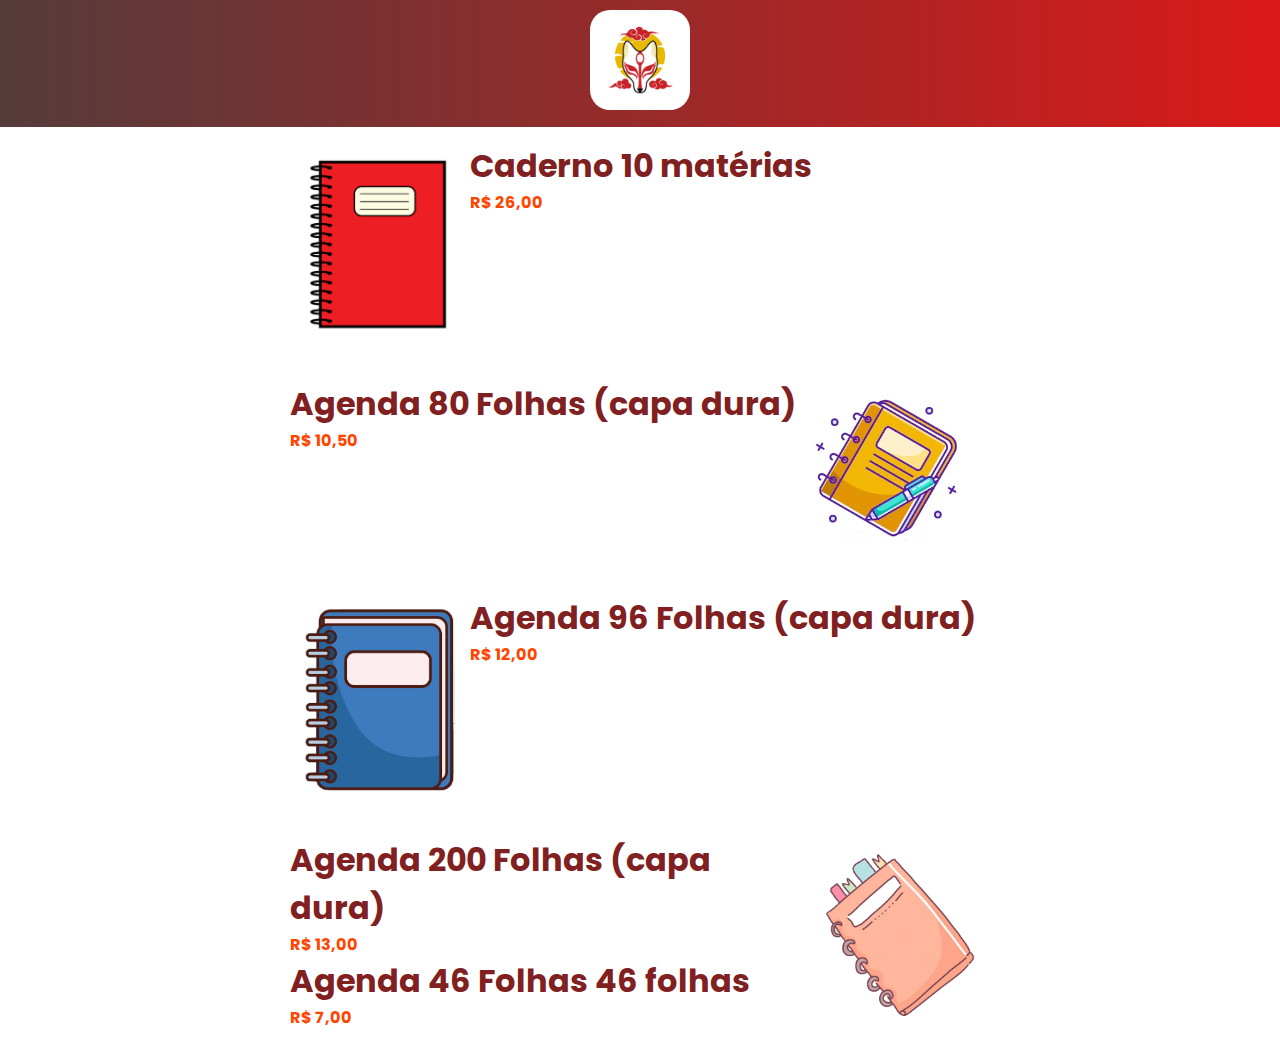
<file: exercícios/empreendedorismo/index.html>
<!DOCTYPE html>
<html lang="pt-br">
<head>
    <meta charset="UTF-8">
    <meta http-equiv="X-UA-Compatible" content="IE=edge">
    <meta name="viewport" content="width=device-width, initial-scale=1.0">
    <title>Cadernos</title>
    <link rel="stylesheet" href="style.css">
</head>
<body>
    <header>
        <img src="imagens/logofox.jpg" alt="" class="fox">   
    </header>



<div>
        <img src="imagens/desenho de imagem 4 alterado.png" alt="" class="imagens">
        <ul>
           <h1>Caderno 10 matérias</h1> 
           <li>R$ 26,00</li> 
        </ul>   
</div>

<div>  
        <ul>
            <h1>Agenda 80 Folhas (capa dura)</h1>
            <li>R$ 10,50</li>
        </ul>
        <img src="imagens/desenho de caderno2 alterado.webp" alt="" class="imagens">
</div>

<div>
         <img src="imagens/desenho de caderno 3 alterado.jpg" alt="" class="imagens">
    <ul>
        <h1>Agenda 96 Folhas (capa dura)</h1>
        <li>R$ 12,00</li>
    </ul>
</div>

<div>
    <ul>
        <h1>Agenda 200 Folhas (capa dura)</h1>
        <li>R$ 13,00</li>
        <h1>Agenda 46 Folhas 46 folhas</h1>
        <li>R$ 7,00</li>
    </ul>
    <img src="imagens/densenho de caderno 5 alterado.jpg" alt="" class="imagens">
</div>



</body>
</html>
</file>
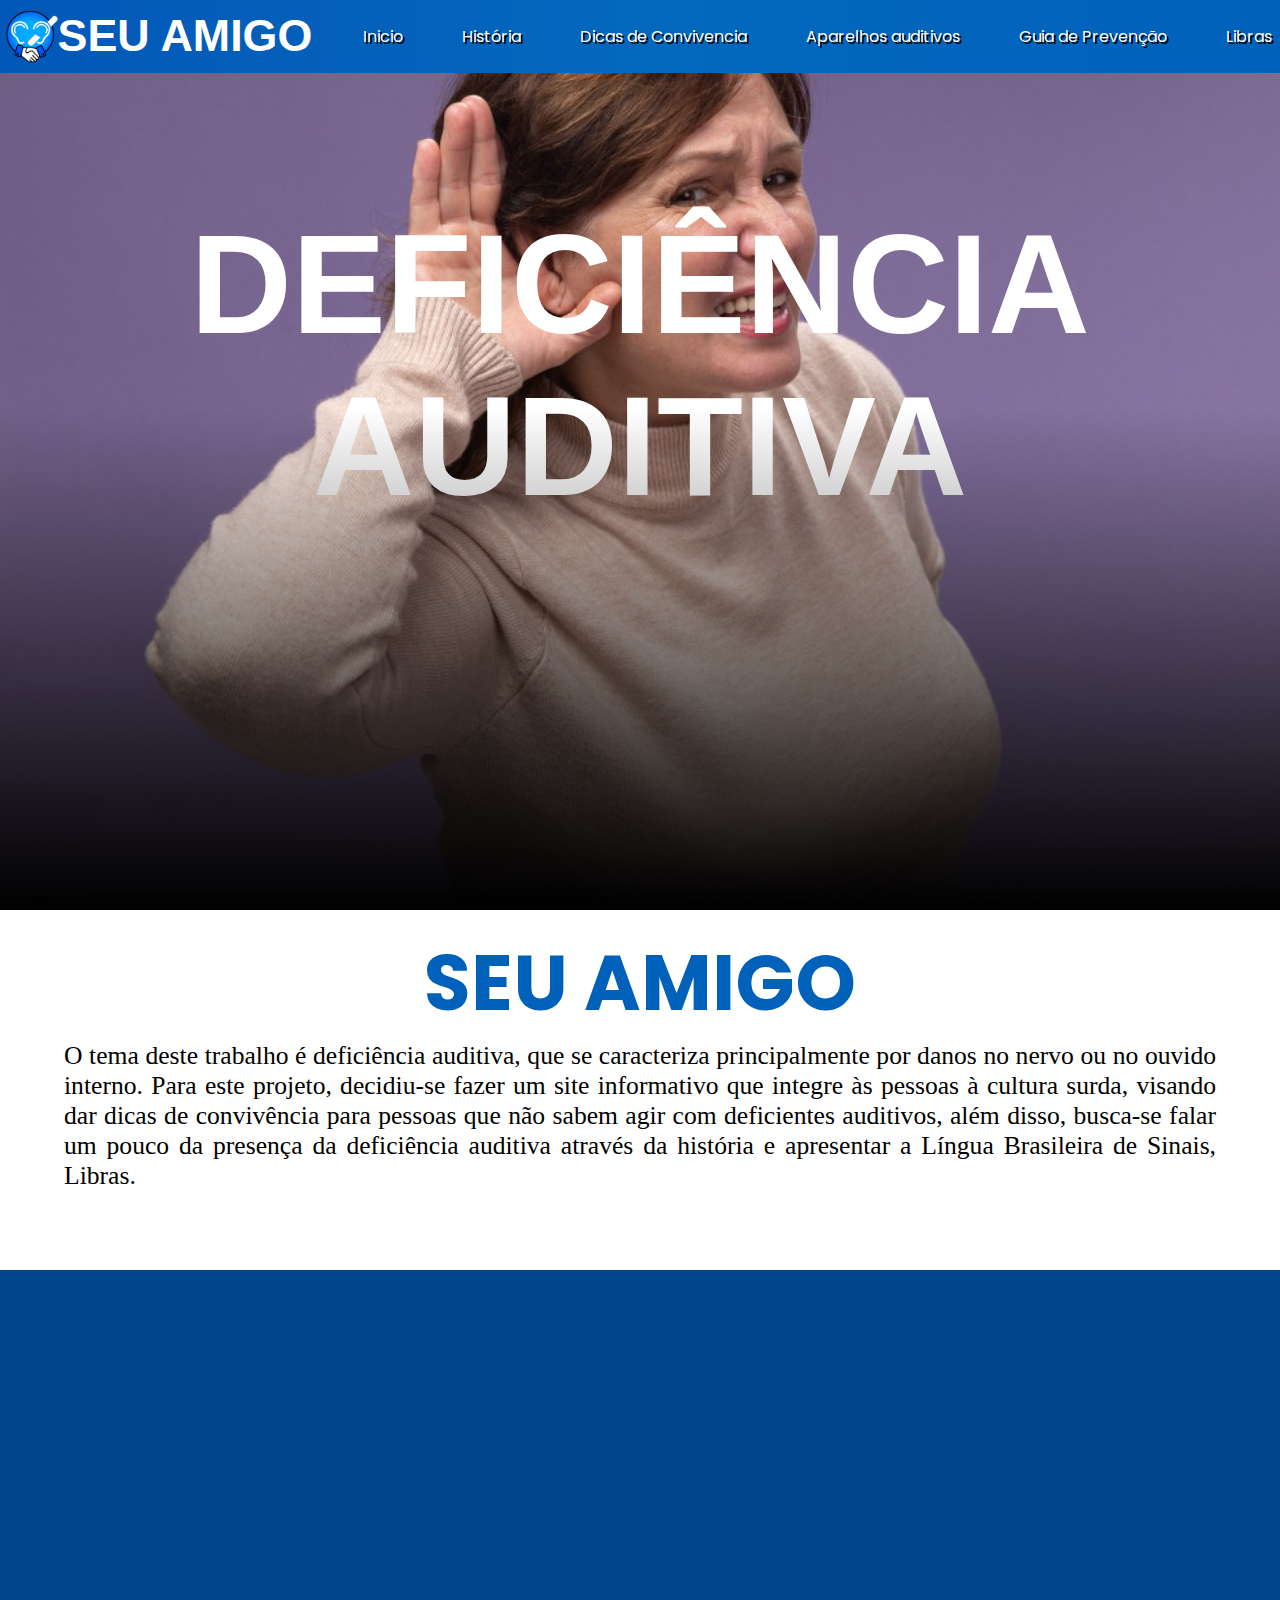
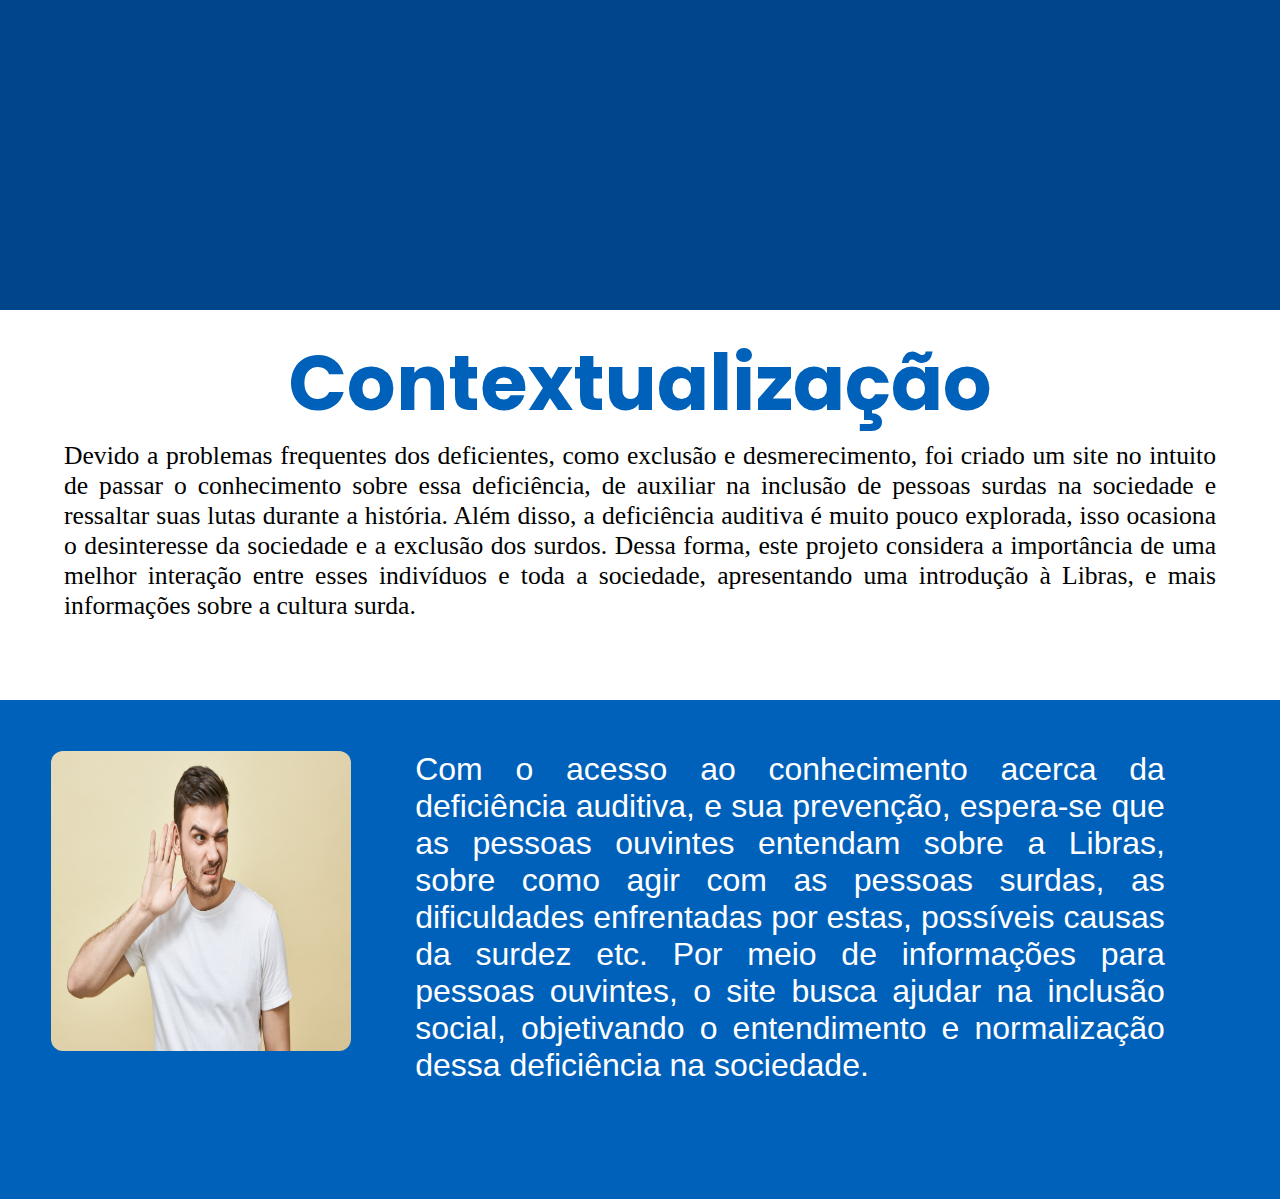
<file: exercícios/SeuAmigo/index.html>
<!DOCTYPE html>
<html lang="pt-br">
<head>
    <meta charset="UTF-8">
    <meta http-equiv="X-UA-Compatible" content="IE=edge">
    <meta name="viewport" content="width=device-width, initial-scale=1.0">
    <link rel="stylesheet" href="estilosweb/Style-Contextualização.css">
    <link rel="icon" type="image/png" href="imagens/LOGO.PNG">
    <title>Seu Amigo - Página Principal</title>
    <script src="script-Menu-Universal.js"></script>
</head>
<body>
    <header>
        <h1 class="titleheader"><img src="imagens/LOGO.PNG" class="logo">SEU AMIGO</h1>
        <a href="index.html" class="heada" onmouseout="tirouCursorDeCima(this)">Inicio</a>
        <a href="Historia.html" class="heada" onmouseout="tirouCursorDeCima(this)">História</a>
        <a href="DicasDeConvivencias.html"  class="heada" onmouseout="tirouCursorDeCima(this)">Dicas de Convivencia</a>
        <a href="AparelhosAuditivos.html"  class="heada" onmouseout="tirouCursorDeCima(this)">Aparelhos auditivos</a>
        <a href="preven.html"  class="heada" onmouseout="tirouCursorDeCima(this)">Guia de Prevenção</a>
        <a href="Libras.html"  class="heada" onmouseout="tirouCursorDeCima(this)">Libras</a>
        <img src="imagens/Menuimg.png" class="icone" onclick="AbrirEFecharMenu()">
    </header>
    <div class="wrapper">
        <main class="parallax">
          <section class="module parallax parallax-1">
            <h1 class="titulo">DEFICIÊNCIA AUDITIVA</h1>
          </section>
        </main>
    </div>
    <main class="conteudo1">
        <h1 class="subtitulo1">SEU AMIGO</h1>
        <p class="texto-conteudo-01">
            O tema deste trabalho é deficiência auditiva, que se caracteriza principalmente por danos no nervo ou no ouvido interno. Para este projeto, decidiu-se fazer um site informativo que integre às pessoas à cultura surda, visando dar dicas de convivência para pessoas que não sabem agir com deficientes auditivos, além disso, busca-se falar um pouco da presença da deficiência auditiva através da história e apresentar a Língua Brasileira de Sinais, Libras.
        </p>
    </main>
    <div class="video">
            <iframe width="560" height="315" src="https://www.youtube.com/embed/2KQO7SYdbDU" title="YouTube video player" frameborder="0" allow="accelerometer; autoplay; clipboard-write; encrypted-media; gyroscope; picture-in-picture; web-share" allowfullscreen></iframe>
    </div>
    <main class="conteudo1">
        <h1 class="subtitulo2">Contextualização</h1>
        <p class="texto-conteudo-02">
            Devido a problemas frequentes dos deficientes, como exclusão e desmerecimento, foi criado um site no intuito de passar o conhecimento sobre essa deficiência, de auxiliar na inclusão de pessoas surdas na sociedade e ressaltar suas lutas durante a história. Além disso, a deficiência auditiva é muito pouco explorada, isso ocasiona o desinteresse da sociedade e a exclusão dos surdos. Dessa forma, este projeto considera a importância de uma melhor interação entre esses indivíduos e toda a sociedade, apresentando uma introdução à Libras, e mais informações sobre a cultura surda.
        </p>
    </main>      
    <section class="images">
        <img src="imagens/contex.final.jpg" class="img1">  
        <p class="texto-conteudo-Final">Com o acesso ao conhecimento acerca da deficiência auditiva, e sua prevenção, espera-se que as pessoas ouvintes entendam sobre a Libras, sobre como agir com as pessoas surdas, as dificuldades enfrentadas por estas, possíveis causas da surdez etc. Por meio de informações para pessoas ouvintes, o site busca ajudar na inclusão social, objetivando o entendimento e normalização dessa deficiência na sociedade.</p> 
    </section>
    <nav class="naver">
        <p class="close" onclick="AbrirEFecharMenu()">X</p>
        <a href="index.html" onmouseout="tirouCursorDeCimaMenuLateral(this)">Inicio</a>
        <a href="DicasDeConvivencias.html" onmouseout="tirouCursorDeCimaMenuLateral(this)">Dicas de Convivencia</a>
        <a href="Historia.html" onmouseout="tirouCursorDeCimaMenuLateral(this)">História</a>
        <a href="libras.html" onmouseout="tirouCursorDeCimaMenuLateral(this)">Libras</a>
        <a href="AparelhosAuditivos.html" onmouseout="tirouCursorDeCimaMenuLateral(this)">Aparelho Auditivo</a>
        <a href="preven.html" onmouseout="tirouCursorDeCimaMenuLateral(this)" target="_blank">Guia de Prevenção</a>
    </nav>
</body>
</html>
</file>
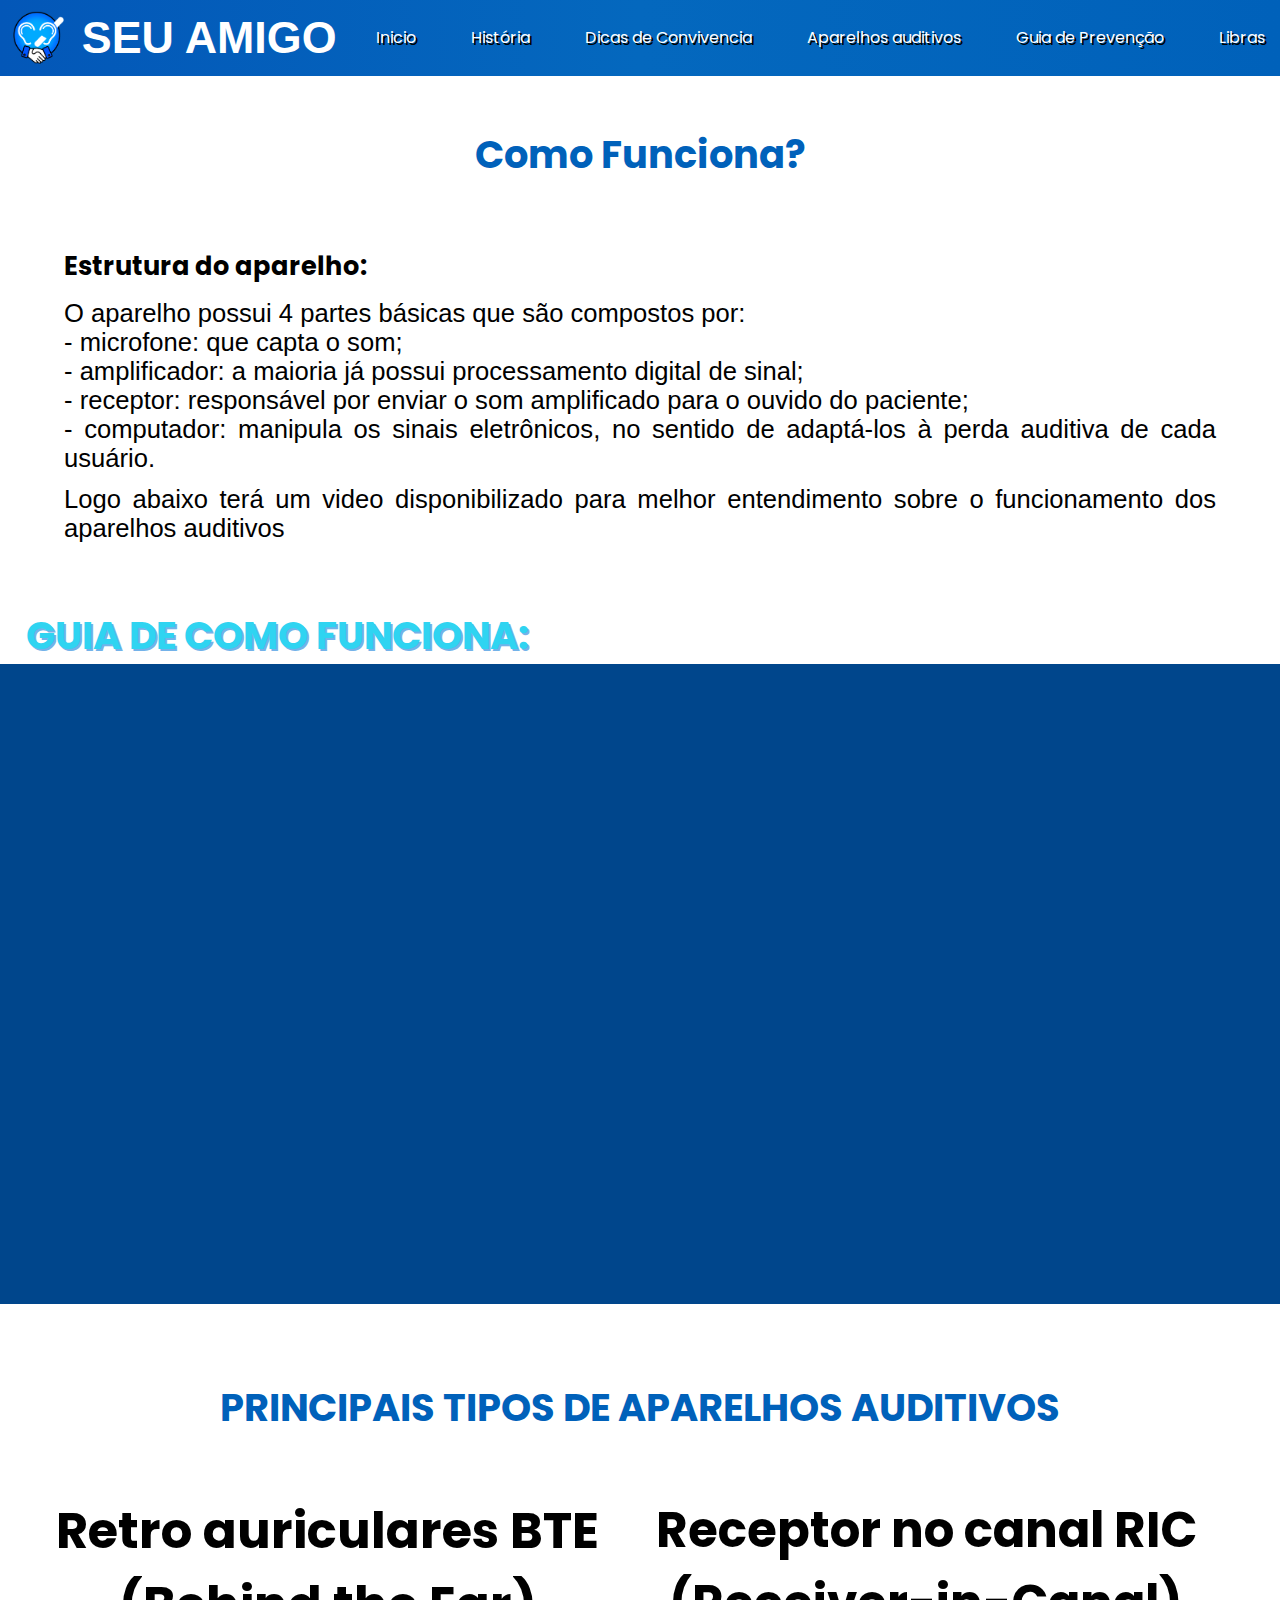
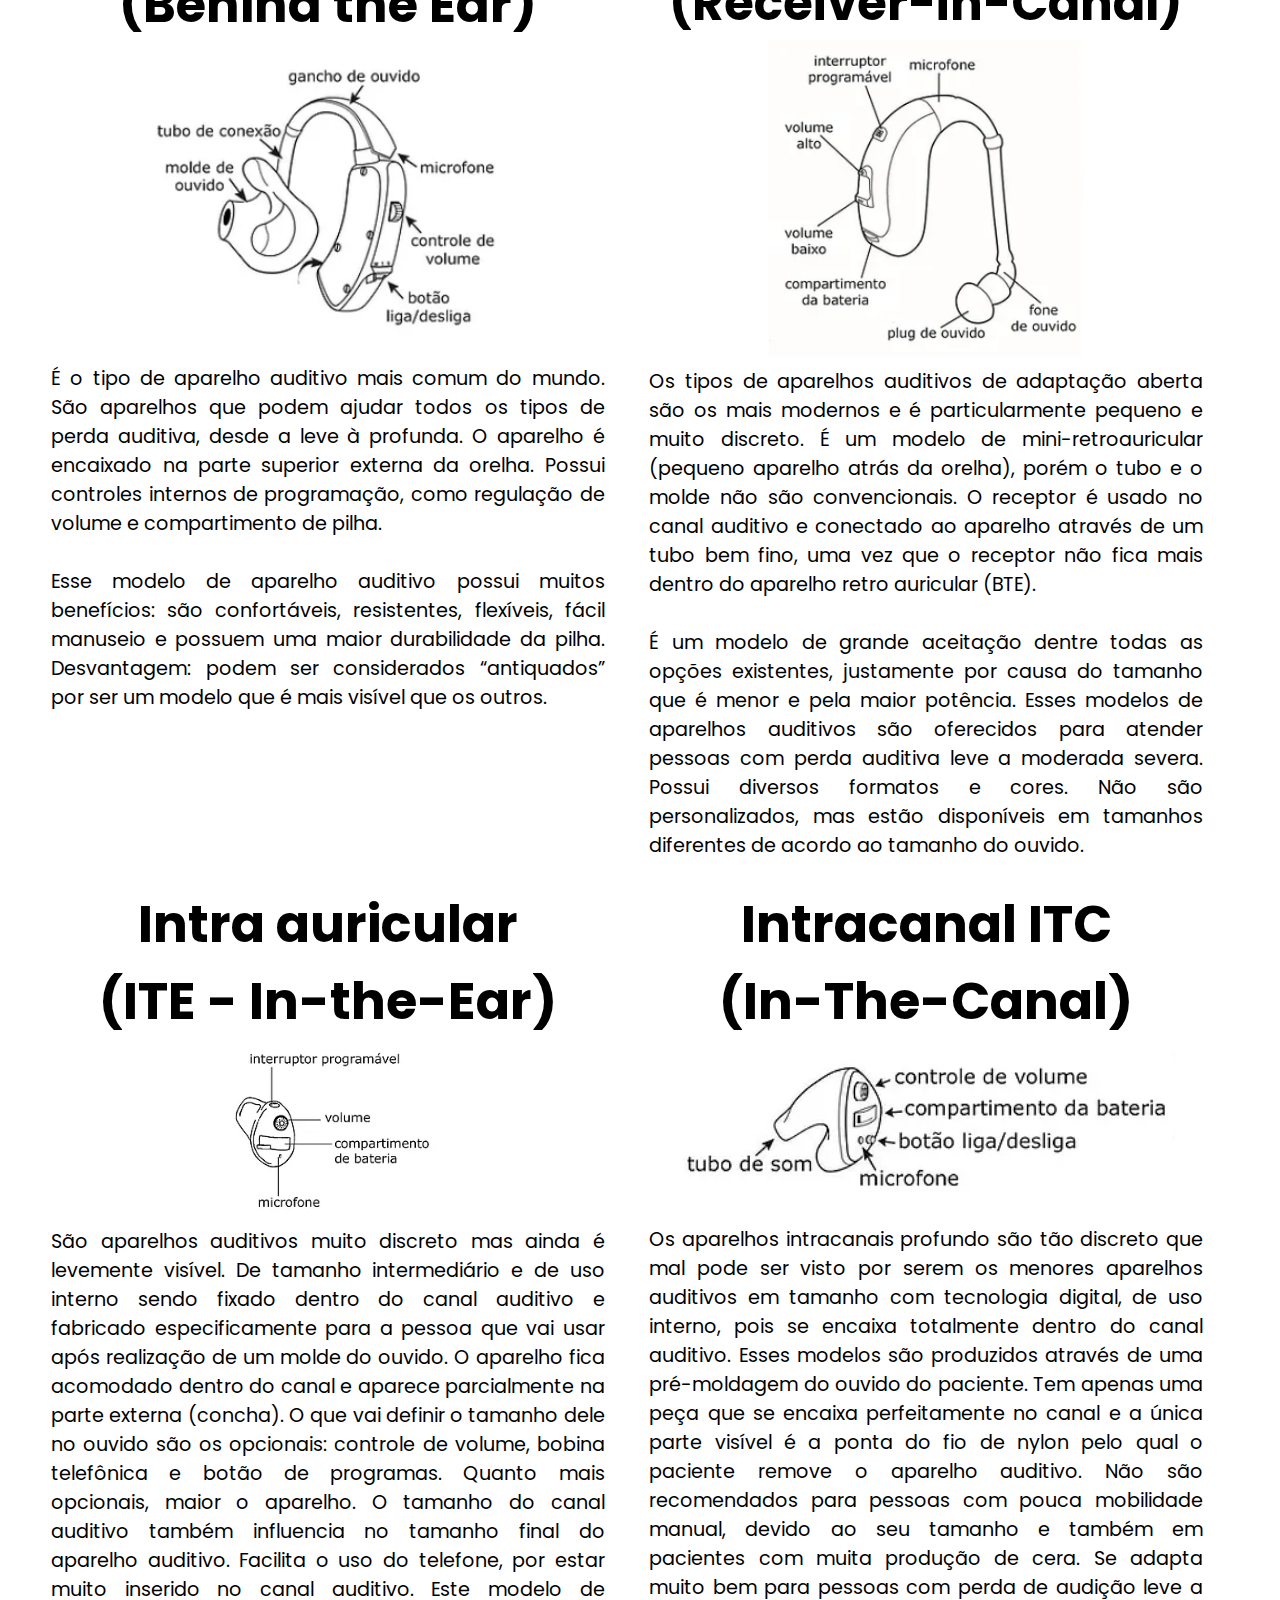
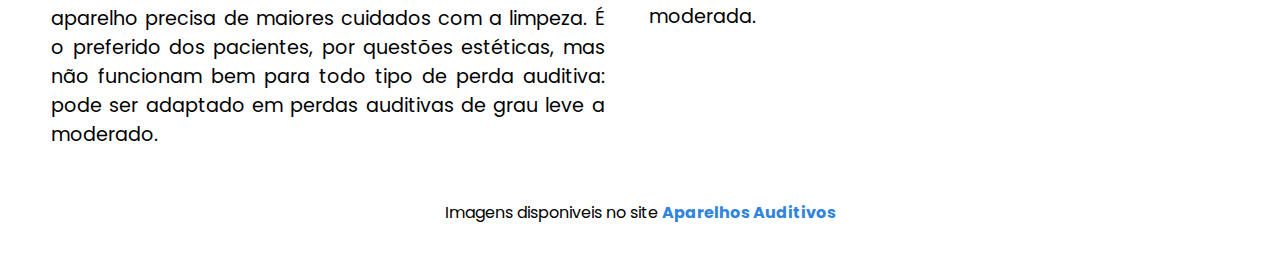
<file: exercícios/SeuAmigo/AparelhosAuditivos.html>
<!DOCTYPE html>
<html lang="pt-br">
<head>
    <meta charset="UTF-8">
    <meta http-equiv="X-UA-Compatible" content="IE=edge">
    <meta name="viewport" content="width=device-width, initial-scale=1.0">
    <link rel="stylesheet" href="estilosweb/Style-Aparelhos.css">
    <script src="script-Menu-Universal.js"></script>
    <link rel="icon" type="image/png" href="imagens/LOGO.PNG">
    <title>Seu Amigo - Aparelhos Auditivos</title>
</head>
<body>
    <header>
        <img src="imagens/LOGO.PNG" class="logo"> 
        <h1 class="titleheader">SEU AMIGO</h1>
        <a href="index.html" class="heada" onmouseout="tirouCursorDeCima(this)">Inicio</a>
        <a href="Historia.html" class="heada" onmouseout="tirouCursorDeCima(this)">História</a>
        <a href="DicasDeConvivencias.html"  class="heada" onmouseout="tirouCursorDeCima(this)">Dicas de Convivencia</a>
        <a href="AparelhosAuditivos.html"  class="heada" onmouseout="tirouCursorDeCima(this)">Aparelhos auditivos</a>
        <a href="preven.html"  class="heada" onmouseout="tirouCursorDeCima(this)">Guia de Prevenção</a>
        <a href="libras.html"  class="heada" onmouseout="tirouCursorDeCima(this)">Libras</a>
        <img src="imagens/Menuimg.png" class="icone" onclick="AbrirEFecharMenu()">
    </header>
    <div class="Principal">     
       <!--<div class="parallax"> 
            <main>
                <section class="module parallax parallax-1">
                        <h1 class="titulo">Aparelhos Auditivos</h1>
                </section>
            </main>  
        </div>-->
        <main class="conteudo1">
        <center>
            <br><br>
            <h2 class="subtitulo" id="sub2">Como Funciona?</h2>
            <pre class="sub-subtitulo">Estrutura do aparelho:</pre> 
            <p class="texto-conteudo-01">
                O aparelho possui 4 partes básicas que são compostos por:<br>
                - microfone: que capta o som;<br>
                - amplificador: a maioria já possui processamento digital de sinal;<br>
                - receptor: responsável por enviar o som amplificado para o ouvido do paciente;<br>
                - computador: manipula os sinais eletrônicos, no sentido de adaptá-los à perda auditiva de cada usuário.<br>
            </p>
            <p class="texto-conteudo-01">
                Logo abaixo terá um video disponibilizado para melhor entendimento sobre o funcionamento dos aparelhos auditivos  
            </p>
        </center>
        <br>
        <strong>GUIA DE COMO FUNCIONA:</strong>.
        </main>
        <div class="video">
            <iframe width="560" height="315" src="https://www.youtube.com/embed/oeVfvbj3u0w" title="YouTube video player" frameborder="0" allow="accelerometer; autoplay; clipboard-write; encrypted-media; gyroscope; picture-in-picture; web-share" allowfullscreen></iframe>
        </div>
    </div><br><br><br>
    <center><h2 class="subtitulo">PRINCIPAIS TIPOS DE APARELHOS AUDITIVOS</h2></center>
    <center class="Principal02">
        <div class="Elem-Apare-01">
            <center>
                <div class="Titilo-Apare-01">
                    <p class="Titulo-P-Apare-01">Retro auriculares BTE<br>(Behind the Ear)</p>
                </div>
                <div class="Img-Apare-01">
                    <img class="Img-Real-Apare-01" src="imagens/aparelho1.png">
                </div>
                <div class="Text-Apare-01">
                    <p class="Text-Contein-Apare-01">
    É o tipo de aparelho auditivo mais comum do mundo. São aparelhos que podem ajudar todos os tipos de perda auditiva, desde a leve à profunda. O aparelho é encaixado na parte superior externa da orelha. Possui controles internos de programação, como regulação de volume e compartimento de pilha.
    <br><br>Esse modelo de aparelho auditivo possui muitos benefícios: são confortáveis, resistentes, flexíveis, fácil manuseio e possuem uma maior durabilidade da pilha. Desvantagem: podem ser considerados “antiquados” por ser um modelo que é mais visível que os outros.
                    </p>
                </div>
            </center>
        </div>
        <div class="Elem-Apare-02">
            <center>
                <div class="Titilo-Apare-02">
                    <p class="Titulo-P-Apare-02">Receptor no canal RIC <br>(Receiver-in-Canal)</p>
                </div>
                <div class="Img-Apare-02">
                    <img class="Img-Real-Apare-02" src="imagens/aparelho2.png">
                </div>
                <div class="Text-Apare-02">
                    <p class="Text-Contein-Apare-02">
                        Os tipos de aparelhos auditivos de adaptação aberta são os mais modernos e é particularmente pequeno e muito discreto. É um modelo de mini-retroauricular (pequeno aparelho atrás da orelha), porém o tubo e o molde não são convencionais. O receptor é usado no canal auditivo e conectado ao aparelho através de um tubo bem fino, uma vez que o receptor não fica mais dentro do aparelho retro auricular (BTE).
                        <br><br>É um modelo de grande aceitação dentre todas as opções existentes, justamente por causa do tamanho que é menor e pela maior potência. Esses modelos de aparelhos auditivos são oferecidos para atender pessoas com perda auditiva leve a moderada severa. Possui diversos formatos e cores. Não são personalizados, mas estão disponíveis em tamanhos diferentes de acordo ao tamanho do ouvido. 
                    </p>
                </div>
            </center>
        </div>
        <div class="Elem-Apare-03">
            <center>
                <div class="Titilo-Apare-03">
                    <p class="Titulo-P-Apare-03">Intra auricular<br>(ITE - In-the-Ear)</p>
                </div>
                <div class="Img-Apare-03">
                    <img class="Img-Real-Apare-03" src="imagens/aparelho3.png">
                </div>
                <div class="Text-Apare-03">
                    <p class="Text-Contein-Apare-03">
                        São aparelhos auditivos muito discreto mas ainda é levemente visível. De tamanho intermediário e de uso interno sendo fixado dentro do canal auditivo e fabricado especificamente para a pessoa que vai usar após realização de um molde do ouvido. O aparelho fica acomodado dentro do canal e aparece parcialmente na parte externa (concha). O que vai definir o tamanho dele no ouvido são os opcionais: controle de volume, bobina telefônica e botão de programas. Quanto mais opcionais, maior o aparelho. O tamanho do canal auditivo também influencia no tamanho final do aparelho auditivo. Facilita o uso do telefone, por estar muito inserido no canal auditivo. Este modelo de aparelho precisa de maiores cuidados com a limpeza.
                        É o preferido dos pacientes, por questões estéticas, mas não funcionam bem para todo tipo de perda auditiva: pode ser adaptado em perdas auditivas de grau leve a moderado. 
                    </p>
                </div>
            </center>
        </div>
        <div class="Elem-Apare-04">
            <center>
                <div class="Titilo-Apare-04">
                    <p class="Titulo-P-Apare-04">Intracanal ITC<br>(In-The-Canal)</p>
                </div>
                <div class="Img-Apare-04">
                    <img class="Img-Real-Apare-04" src="imagens/aparelho4.png">
                </div>
                <div class="Text-Apare-04">
                    <p class="Text-Contein-Apare-04">
                        Os aparelhos intracanais profundo são tão discreto que mal pode ser visto por serem os menores aparelhos auditivos em tamanho com tecnologia digital, de uso interno, pois se encaixa totalmente dentro do canal auditivo. Esses modelos são produzidos através de uma pré-moldagem do ouvido do paciente. Tem apenas uma peça que se encaixa perfeitamente no canal e a única parte visível é a ponta do fio de nylon pelo qual o paciente remove o aparelho auditivo. Não são recomendados para pessoas com pouca mobilidade manual, devido ao seu tamanho e também em pacientes com muita produção de cera. Se adapta muito bem para pessoas com perda de audição leve a moderada.
                    </p>
                </div>

            </center>
          
        </div>
    </center>
    <p class="links">Imagens disponiveis no site <a href="https://www.sindromedeusherbrasil.com.br/como-funciona-o-aparelho-auditivo">Aparelhos Auditivos</a></p>
    
    <nav class="naver">
        <p class="close" onclick="AbrirEFecharMenu()">X</p>
        <a href="index.html" onmouseout="tirouCursorDeCimaMenuLateral(this)">Inicio</a>
        <a href="DicasDeConvivencias.html" onmouseout="tirouCursorDeCimaMenuLateral(this)">Dicas de Convivencia</a>
        <a href="Historia.html" onmouseout="tirouCursorDeCimaMenuLateral(this)">História</a>
        <a href="libras.html" onmouseout="tirouCursorDeCimaMenuLateral(this)">Libras</a>
        <a href="AparelhosAuditivos.html" onmouseout="tirouCursorDeCimaMenuLateral(this)">Aparelho Auditivos</a>
        <a href="preven.html" onmouseout="tirouCursorDeCimaMenuLateral(this)" >Guia de Prevenção</a>
    </nav>
</body>
</html>
</file>
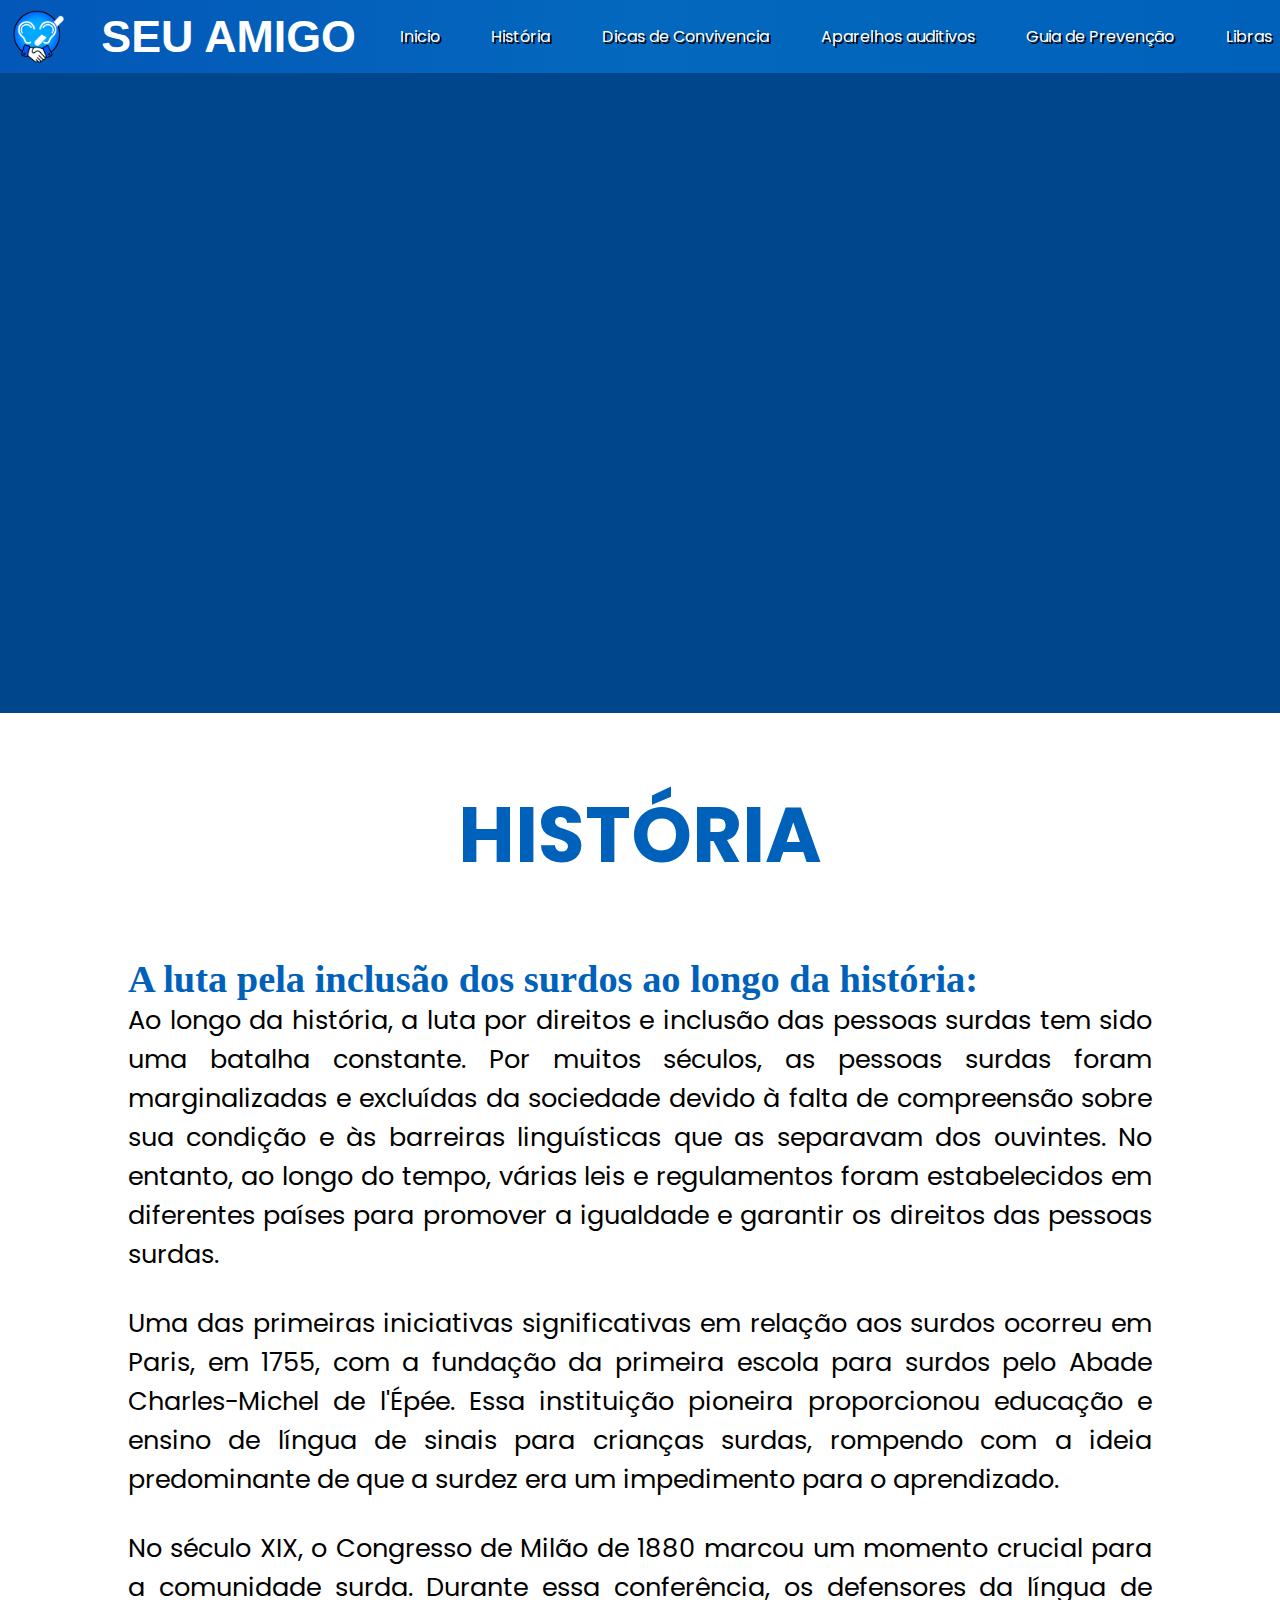
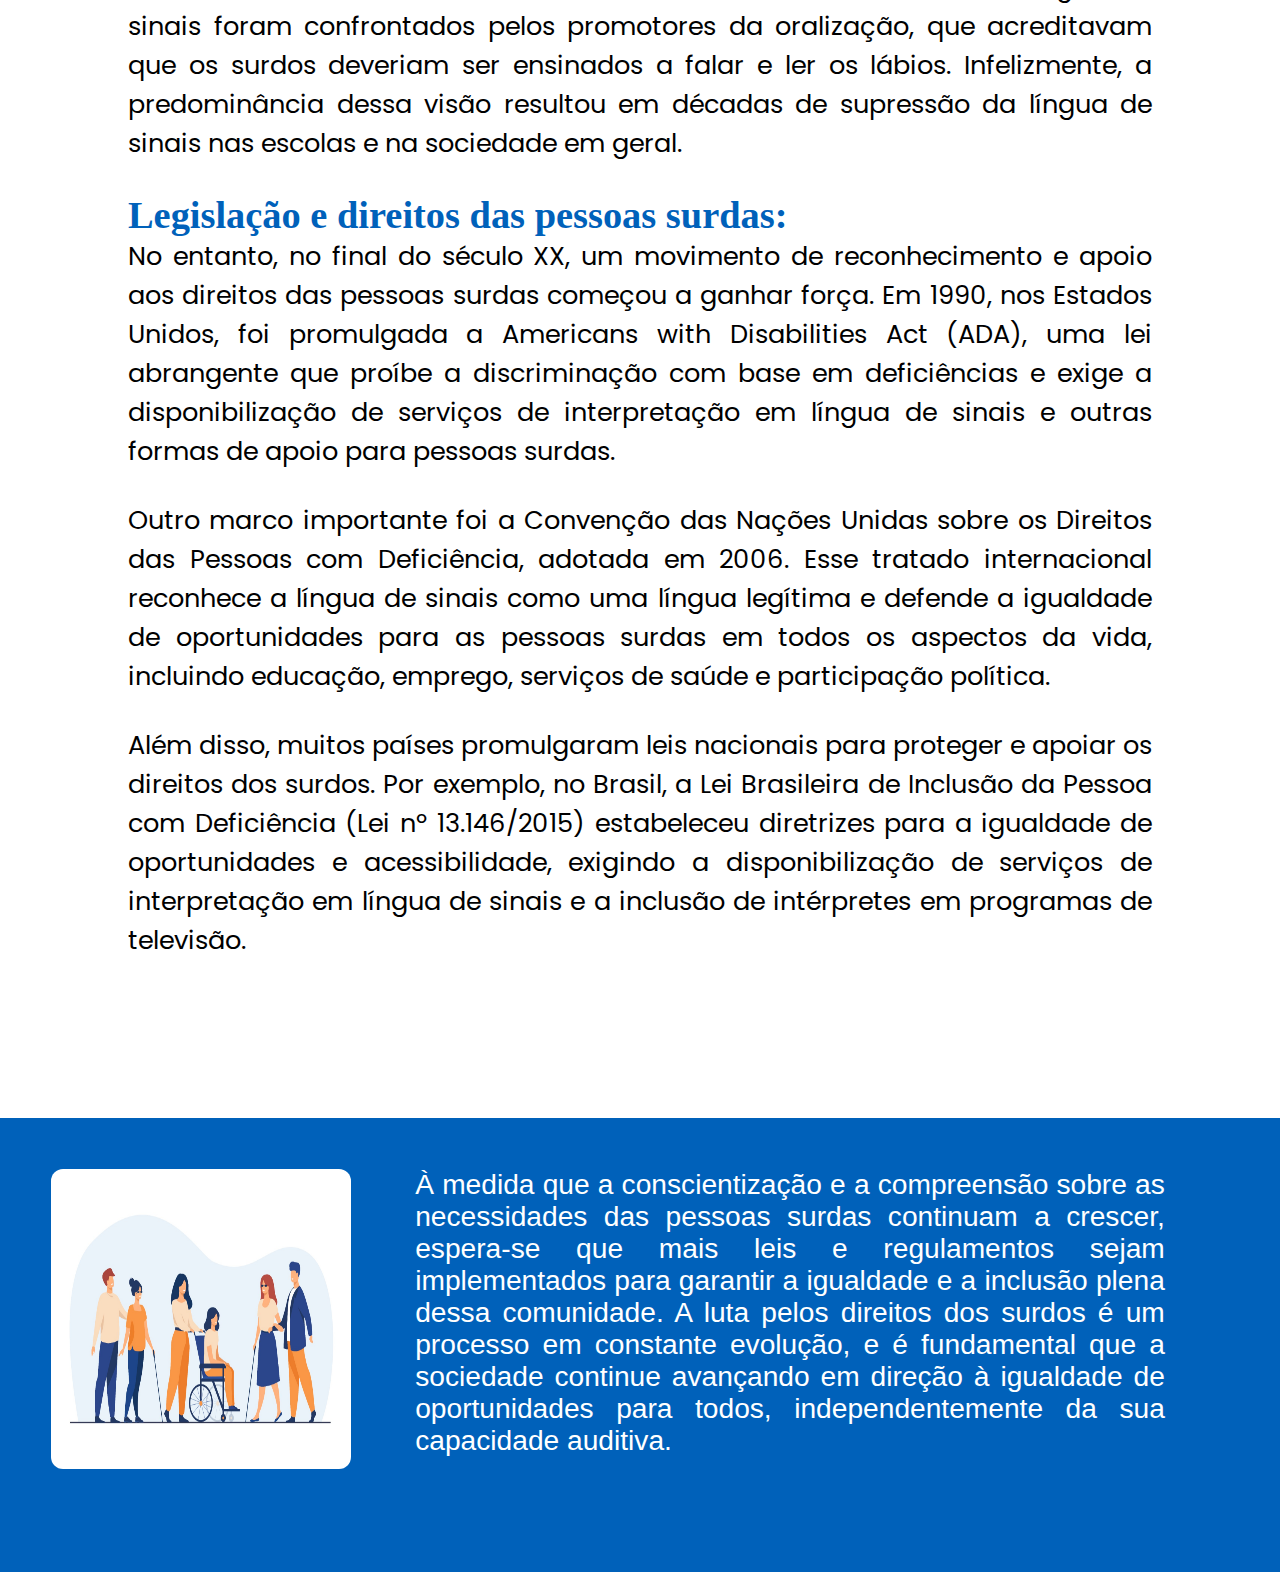
<file: exercícios/SeuAmigo/Historia.html>
<!DOCTYPE html>
<html lang="pt-br">
    <head>
        <meta charset="UTF-8">
        <meta http-equiv="X-UA-Compatible" content="IE=edge">
        <meta name="viewport" content="width=device-width, initial-scale=1.0">
        <link rel="stylesheet" href="estilosweb/Style-Historia.css">
        <link rel="icon" type="image/png" href="imagens/LOGO.PNG">
        <title>Seu Amigo - Historia</title>
        <script src="script-Menu-Universal.js"></script>
    </head>
    <body>
        <header>
            <img src="imagens/LOGO.PNG" class="logo"> 
            <h1 class="titleheader">SEU AMIGO</h1>
            <a href="index.html" class="heada" onmouseout="tirouCursorDeCima(this)">Inicio</a>
            <a href="Historia.html"  class="heada" onmouseout="tirouCursorDeCima(this)">História</a>
            <a href="DicasDeConvivencias.html"   class="heada" onmouseout="tirouCursorDeCima(this)">Dicas de Convivencia</a>
            <a href="AparelhosAuditivos.html"   class="heada" onmouseout="tirouCursorDeCima(this)">Aparelhos auditivos</a>
            <a href="preven.html"   class="heada" onmouseout="tirouCursorDeCima(this)">Guia de Prevenção</a>
            <a href="libras.html"   class="heada" onmouseout="tirouCursorDeCima(this)">Libras</a>
            <img src="imagens/Menuimg.png" class="icone" onclick="AbrirEFecharMenu()">
        </header>
        <div class="video">
            <iframe width="560" height="315" src="https://www.youtube.com/embed/kcVHHBQh7hM" title="YouTube video player" frameborder="0" allow="accelerometer; autoplay; clipboard-write; encrypted-media; gyroscope; picture-in-picture; web-share" allowfullscreen></iframe>
        </div>
        <main class="conteudo1">
            <h1 class="subtitulo1">HISTÓRIA</h1>
            <p class="texto-conteudo-01">
                <ul>
                    <h2 class="subsubtitulo">A luta pela inclusão dos surdos ao longo da história:</h2>
                    <li>Ao longo da história, a luta por direitos e inclusão das pessoas surdas tem sido uma batalha constante. Por muitos séculos, as pessoas surdas foram marginalizadas e excluídas da sociedade devido à falta de compreensão sobre sua condição e às barreiras linguísticas que as separavam dos ouvintes. No entanto, ao longo do tempo, várias leis e regulamentos foram estabelecidos em diferentes países para promover a igualdade e garantir os direitos das pessoas surdas.</li>
                    <li>Uma das primeiras iniciativas significativas em relação aos surdos ocorreu em Paris, em 1755, com a fundação da primeira escola para surdos pelo Abade Charles-Michel de l'Épée. Essa instituição pioneira proporcionou educação e ensino de língua de sinais para crianças surdas, rompendo com a ideia predominante de que a surdez era um impedimento para o aprendizado.</li>
                    <li>No século XIX, o Congresso de Milão de 1880 marcou um momento crucial para a comunidade surda. Durante essa conferência, os defensores da língua de sinais foram confrontados pelos promotores da oralização, que acreditavam que os surdos deveriam ser ensinados a falar e ler os lábios. Infelizmente, a predominância dessa visão resultou em décadas de supressão da língua de sinais nas escolas e na sociedade em geral.</li>

                    <h2 class="subsubtitulo">Legislação e direitos das pessoas surdas:</h2>
                    <li>No entanto, no final do século XX, um movimento de reconhecimento e apoio aos direitos das pessoas surdas começou a ganhar força. Em 1990, nos Estados Unidos, foi promulgada a Americans with Disabilities Act (ADA), uma lei abrangente que proíbe a discriminação com base em deficiências e exige a disponibilização de serviços de interpretação em língua de sinais e outras formas de apoio para pessoas surdas.</li>
                    <li>Outro marco importante foi a Convenção das Nações Unidas sobre os Direitos das Pessoas com Deficiência, adotada em 2006. Esse tratado internacional reconhece a língua de sinais como uma língua legítima e defende a igualdade de oportunidades para as pessoas surdas em todos os aspectos da vida, incluindo educação, emprego, serviços de saúde e participação política.</li>
                    <li>Além disso, muitos países promulgaram leis nacionais para proteger e apoiar os direitos dos surdos. Por exemplo, no Brasil, a Lei Brasileira de Inclusão da Pessoa com Deficiência (Lei nº 13.146/2015) estabeleceu diretrizes para a igualdade de oportunidades e acessibilidade, exigindo a disponibilização de serviços de interpretação em língua de sinais e a inclusão de intérpretes em programas de televisão.</li>
                </ul> 
            </p>
        </main>   
        <section class="images">
            <img src="imagens/inclusão.jpg" alt="Mobile" class="img1">  
            <p class="texto-conteudo-Final">À medida que a conscientização e a compreensão sobre as necessidades das pessoas surdas continuam a crescer, espera-se que mais leis e regulamentos sejam implementados para garantir a igualdade e a inclusão plena dessa comunidade. A luta pelos direitos dos surdos é um processo em constante evolução, e é fundamental que a sociedade continue avançando em direção à igualdade de oportunidades para todos, independentemente da sua capacidade auditiva.</p> 
        </section>
     
            <nav class="naver">
                <p class="close" onclick="AbrirEFecharMenu()">X</p>
                <a href="index.html" onmouseout="tirouCursorDeCimaMenuLateral(this)">Inicio</a>
                <a href="DicasDeConvivencias.html" onmouseout="tirouCursorDeCimaMenuLateral(this)">Dicas de Convivencia</a>
                <a href="Historia.html" onmouseout="tirouCursorDeCimaMenuLateral(this)">História</a>
                <a href="libras.html" onmouseout="tirouCursorDeCimaMenuLateral(this)">Libras</a>
                <a href="AparelhosAuditivos.html" onmouseout="tirouCursorDeCimaMenuLateral(this)">Aparelho Auditivo</a>
                <a href="preven.html" onmouseout="tirouCursorDeCimaMenuLateral(this)" target="_blank">Guia de Prevenção</a>
            </nav>
       
    </body>
</html>
</file>
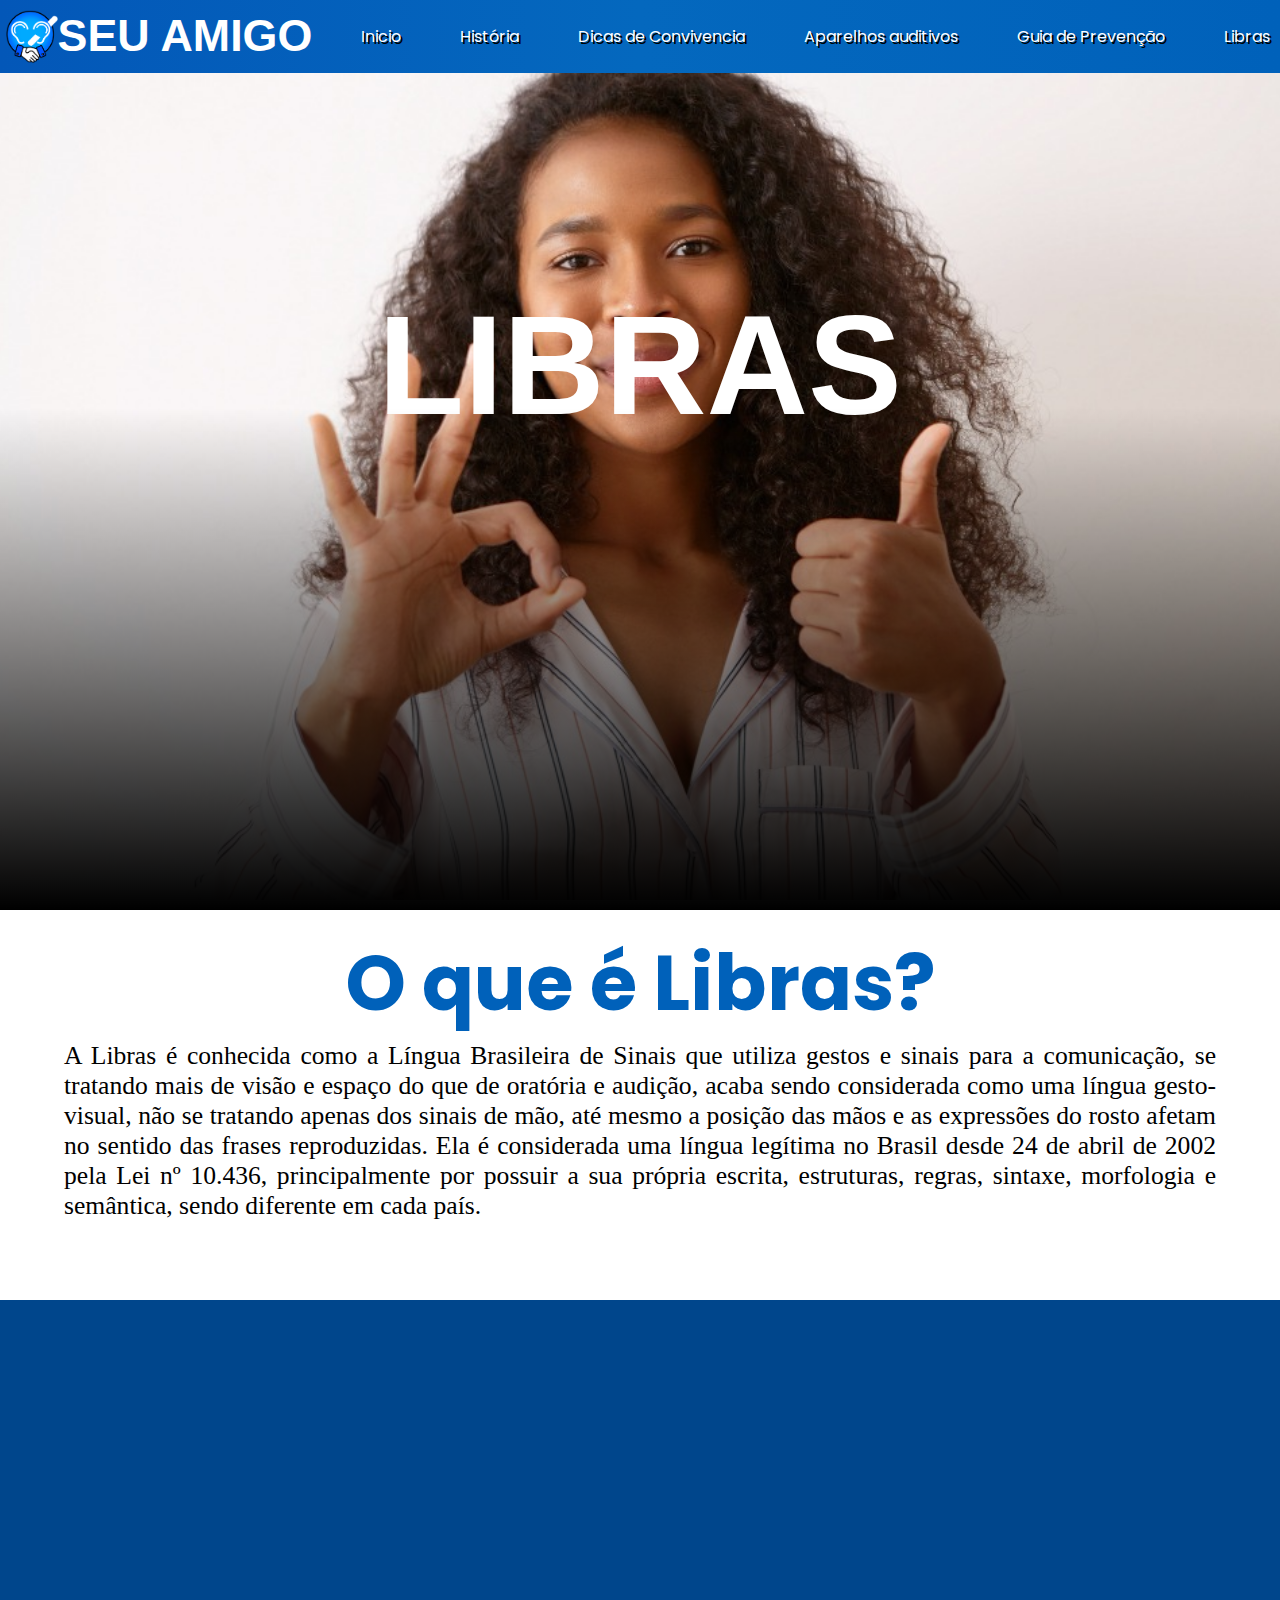
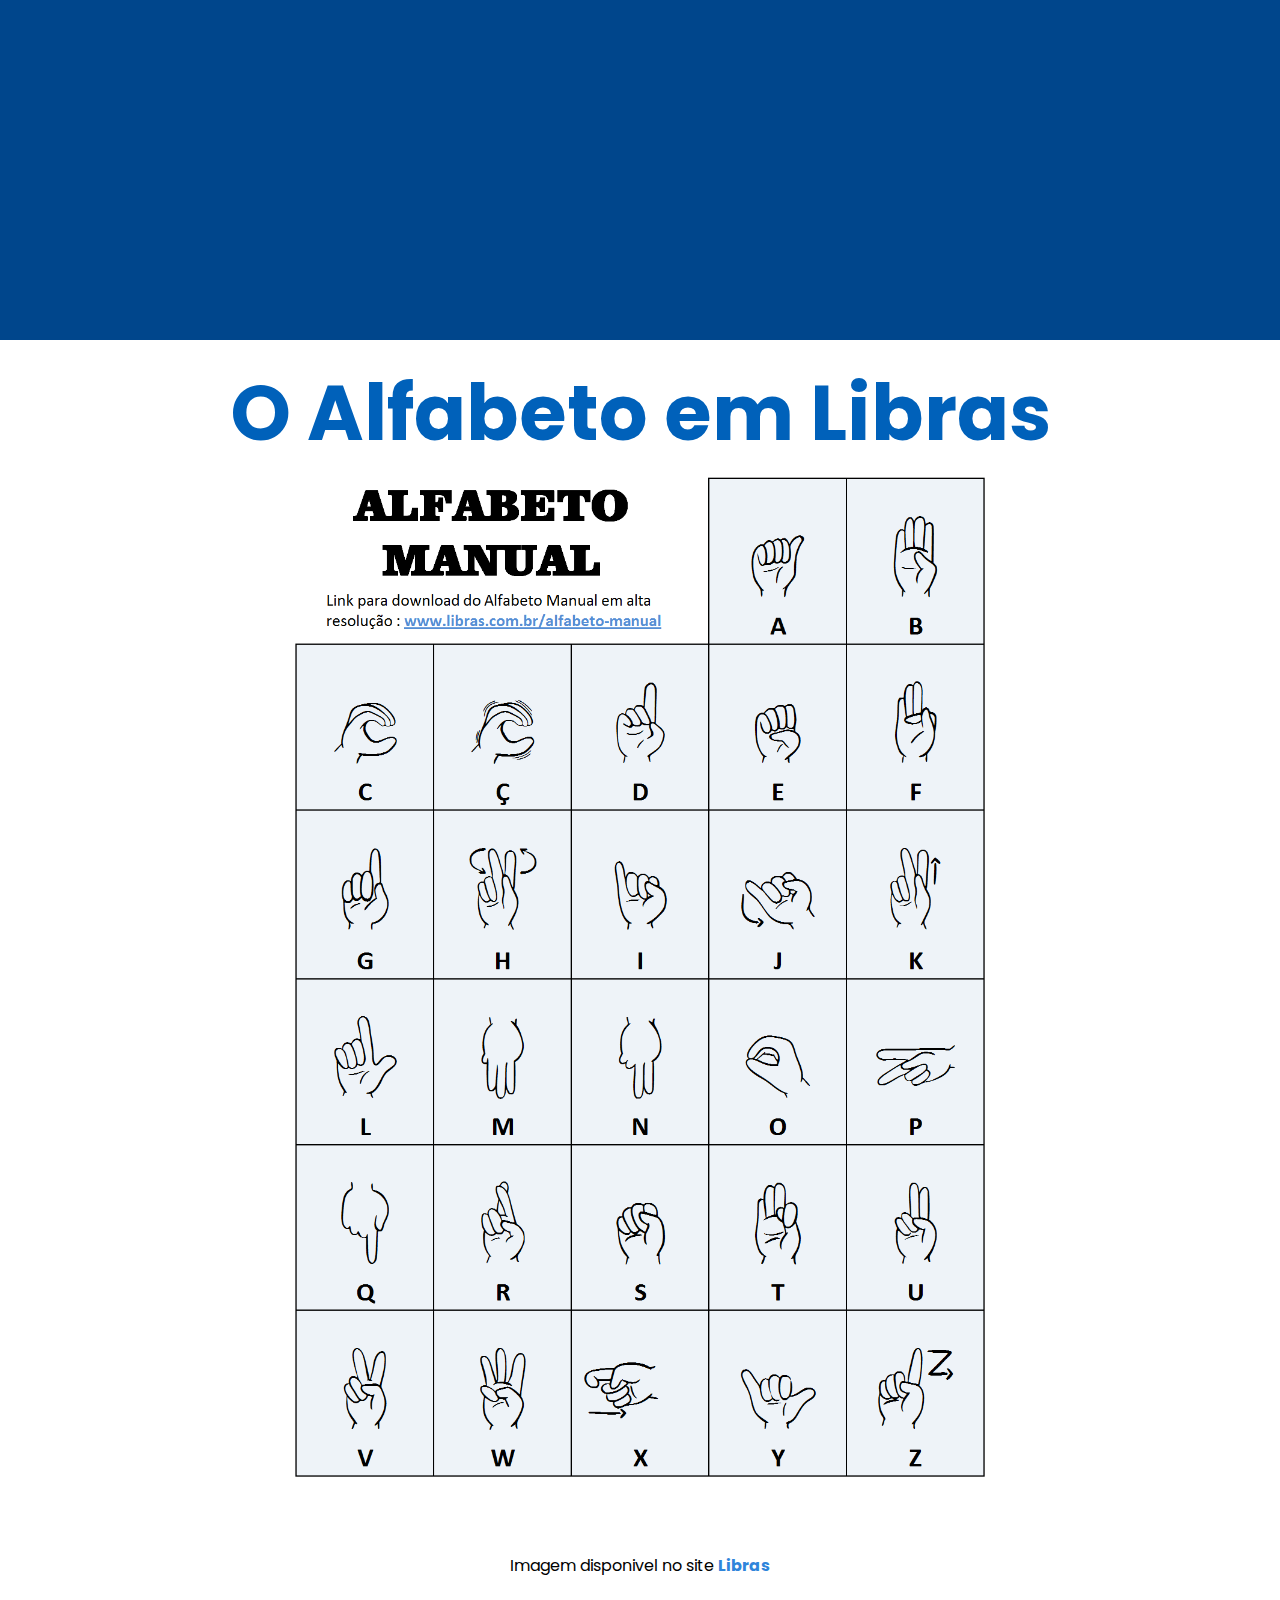
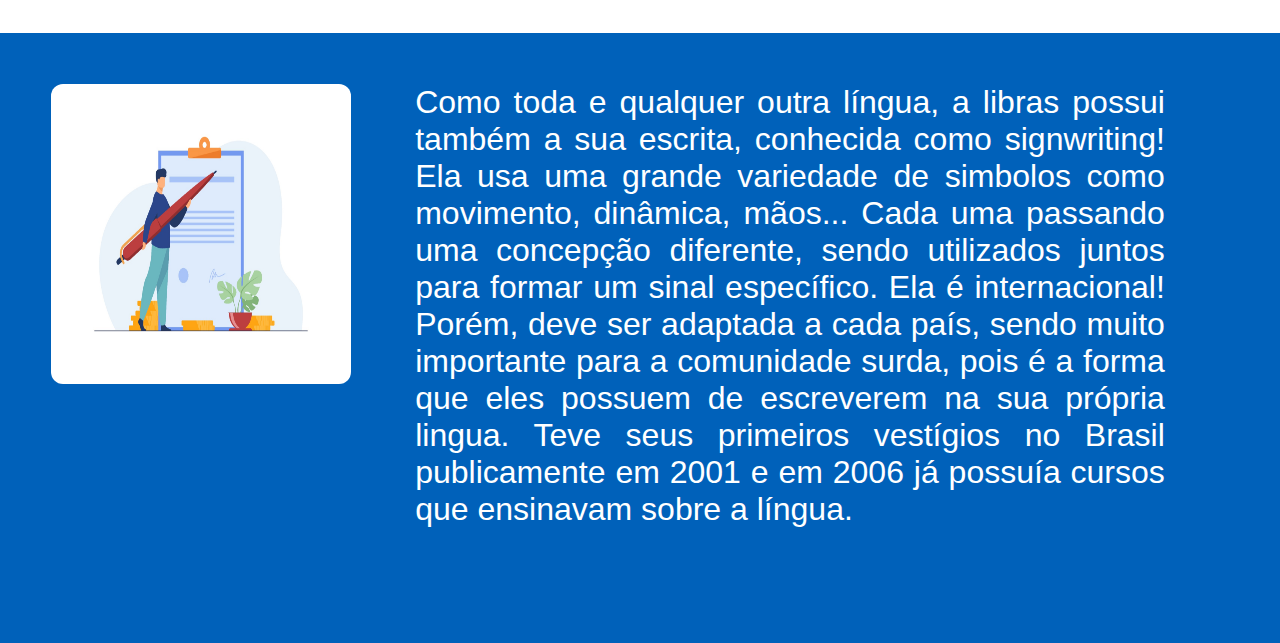
<file: exercícios/SeuAmigo/Libras.html>
<!DOCTYPE html>
<html lang="pt-br">
<head>
    <meta charset="UTF-8">
    <meta http-equiv="X-UA-Compatible" content="IE=edge">
    <meta name="viewport" content="width=device-width, initial-scale=1.0">
    <link rel="stylesheet" href="estilosweb/Style-libras.css">
    <link rel="icon" type="image/png" href="imagens/LOGO.PNG">
    <title>Seu Amigo - Página Principal</title>
    <script src="script-Menu-Universal.js"></script>
</head>
<body>
    <header>
        <h1 class="titleheader"><img src="imagens/LOGO.PNG" class="logo">SEU AMIGO</h1>
        <a href="index.html" class="heada" onmouseout="tirouCursorDeCima(this)">Inicio</a>
        <a href="Historia.html" class="heada" onmouseout="tirouCursorDeCima(this)">História</a>
        <a href="DicasDeConvivencias.html"  class="heada" onmouseout="tirouCursorDeCima(this)">Dicas de Convivencia</a>
        <a href="AparelhosAuditivos.html"  class="heada" onmouseout="tirouCursorDeCima(this)">Aparelhos auditivos</a>
        <a href="preven.html"  class="heada" onmouseout="tirouCursorDeCima(this)">Guia de Prevenção</a>
        <a href="Libras.html"  class="heada" onmouseout="tirouCursorDeCima(this)">Libras</a>
        <img src="imagens/Menuimg.png" class="icone" onclick="AbrirEFecharMenu()">
    </header>
    <div class="wrapper">
        <main class="parallax">
          <section class="module parallax parallax-1">
            <h1 class="titulo">LIBRAS</h1>
          </section>
        </main>
    </div>
    <main class="conteudo1">
        <h1 class="subtitulo1">O que é Libras?</h1>
        <p class="texto-conteudo-01">
            A Libras é conhecida como a Língua Brasileira de Sinais que utiliza gestos e sinais para a comunicação, se tratando mais de visão e espaço do que de oratória e audição, acaba sendo considerada como uma língua gesto-visual, não se tratando apenas dos sinais de mão, até mesmo a posição das mãos e as expressões do rosto afetam no sentido das frases reproduzidas. Ela é considerada uma língua legítima no Brasil desde 24 de abril de 2002 pela Lei nº 10.436, principalmente por possuir a sua própria escrita, estruturas, regras, sintaxe, morfologia e semântica, sendo diferente em cada país.
        </p>
    </main>
    <div class="video">
        <iframe width="560" height="315" src="https://www.youtube.com/embed/vsjdG2RBUKk" title="YouTube video player" frameborder="0" allow="accelerometer; autoplay; clipboard-write; encrypted-media; gyroscope; picture-in-picture; web-share" allowfullscreen></iframe>
    </div>
    <main class="conteudo1">
        <h1 class="subtitulo2">O Alfabeto em Libras</h1>
        <p class="texto-conteudo-02">
           <img src="imagens/alfabeto-manual.png" alt="" class="img1">
        </p>
        <p class="links">Imagem disponivel no site   
            <a href="https://www.libras.com.br/alfabeto-manual">Libras</a>
            </p>
    </main>      
    <section class="images">
        <img src="imagens/imgfinal.jpg" class="img1">  
        <p class="texto-conteudo-Final">Como toda e qualquer outra língua, a libras possui também a sua escrita, conhecida como signwriting! Ela usa uma grande variedade de simbolos como movimento, dinâmica, mãos... Cada uma passando uma concepção diferente, sendo utilizados juntos para formar um sinal específico. Ela é internacional! Porém, deve ser adaptada a cada país, sendo muito importante para a comunidade surda, pois é a forma que eles possuem de escreverem na sua própria lingua. Teve seus primeiros vestígios no Brasil publicamente em 2001 e em 2006 já possuía cursos que ensinavam sobre a língua.</p> 
    </section>
    <nav class="naver">
        <p class="close" onclick="AbrirEFecharMenu()">X</p>
        <a href="index.html" onmouseout="tirouCursorDeCimaMenuLateral(this)">Inicio</a>
        <a href="DicasDeConvivencias.html" onmouseout="tirouCursorDeCimaMenuLateral(this)">Dicas de Convivencia</a>
        <a href="Historia.html" onmouseout="tirouCursorDeCimaMenuLateral(this)">História</a>
        <a href="libras.html" onmouseout="tirouCursorDeCimaMenuLateral(this)">Libras</a>
        <a href="AparelhosAuditivos.html" onmouseout="tirouCursorDeCimaMenuLateral(this)">Aparelhos auditivos</a>
        <a href="preven.html" onmouseout="tirouCursorDeCimaMenuLateral(this)">Guia de Prevenção</a>
    </nav>
</body>
</html>
</file>
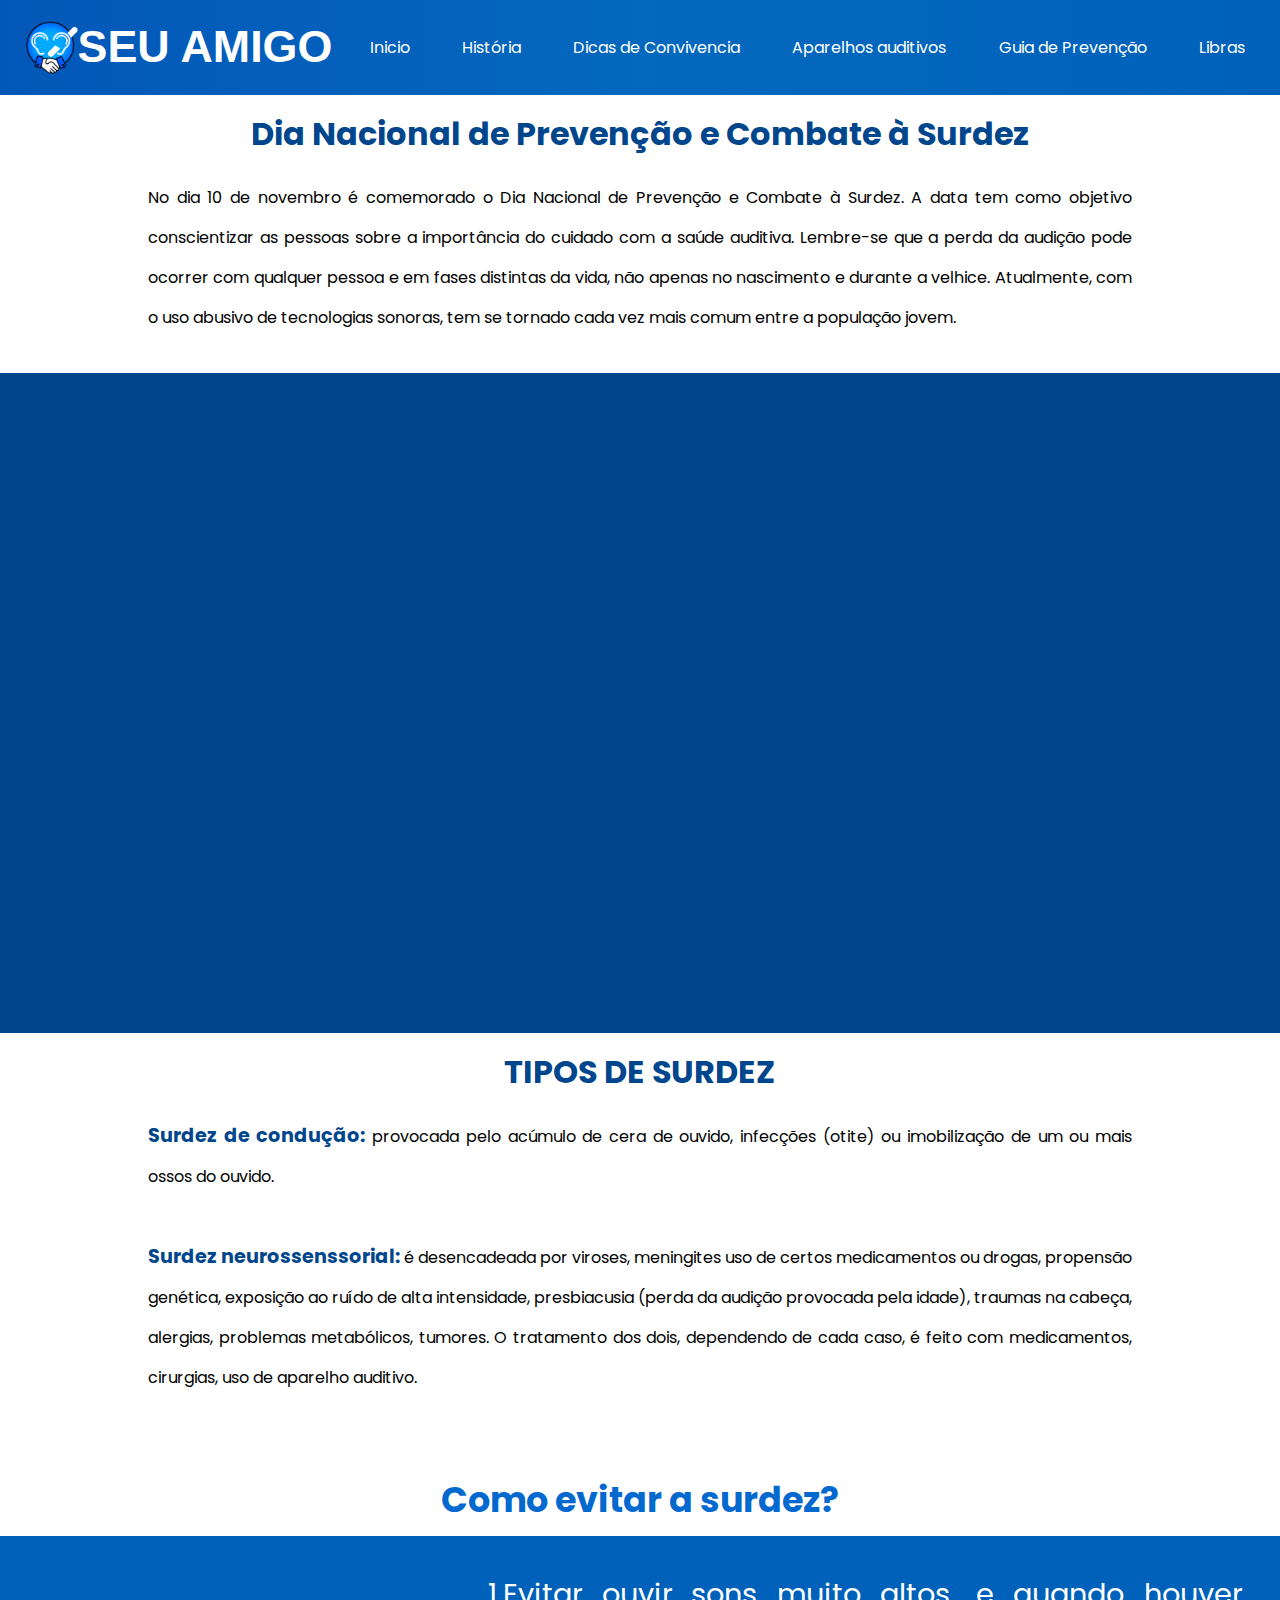
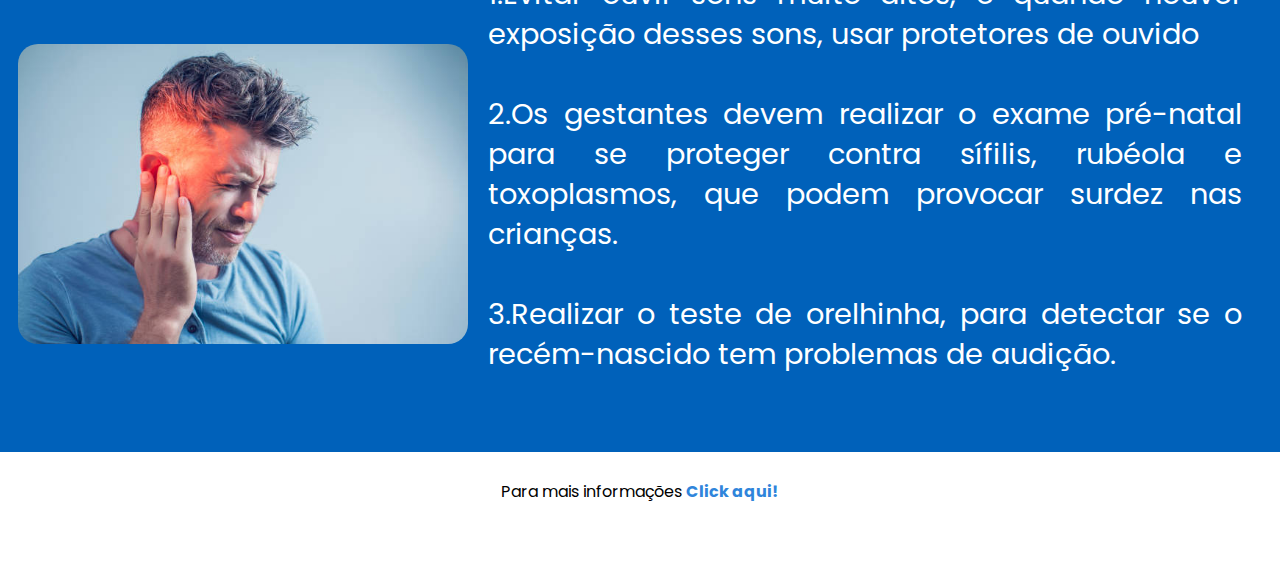
<file: exercícios/SeuAmigo/preven.html>
<!DOCTYPE html>
<html lang="pt-br">
<head>
    <meta charset="UTF-8">
    <meta http-equiv="X-UA-Compatible" content="IE=edge">
    <meta name="viewport" content="width=device-width, initial-scale=1.0">
    <link rel="stylesheet" href="estilosweb/preven.css">
    <link rel="icon" type="image/png" href="imagens/LOGO.PNG">
    <title>Seu Amigo - Prevenção e auto-cuidado</title>
    <script src="script-Menu-Universal.js"></script>
</head>
<body>
    <header> 
        <h1 class="titleheader"><img src="imagens/LOGO.PNG" class="logo">SEU AMIGO</h1>
        <a href="index.html" class="heada" onmouseout="tirouCursorDeCima(this)">Inicio</a>
        <a href="Historia.html" class="heada" onmouseout="tirouCursorDeCima(this)">História</a>
        <a href="DicasDeConvivencias.html"  class="heada" onmouseout="tirouCursorDeCima(this)">Dicas de Convivencia</a>
        <a href="AparelhosAuditivos.html"  class="heada" onmouseout="tirouCursorDeCima(this)">Aparelhos auditivos</a>
        <a href="preven.html"  class="heada" onmouseout="tirouCursorDeCima(this)">Guia de Prevenção</a>
        <a href="Libras.html"  class="heada" onmouseout="tirouCursorDeCima(this)">Libras</a>
        <img src="imagens/Menuimg.png" class="icone" onclick="AbrirEFecharMenu()">
    </header>


    <!--<div class="wrapper">
        <main class="parallax">
          <section class="module parallax parallax-1">
            <h1>PREVENÇÃO E AUTO-CUIDADO</h1>
          </section>
        </main>
    </div>-->

    <main class="conteudo1">

        <h1 class="titulo2">Dia Nacional de Prevenção e Combate à Surdez</h1>
        <p>
            No dia 10 de novembro é comemorado o Dia Nacional de Prevenção e Combate à Surdez. A data tem como objetivo conscientizar as pessoas sobre a importância do cuidado com a saúde auditiva.
            Lembre-se que a perda da audição pode ocorrer com qualquer pessoa e em fases distintas da vida, não apenas no nascimento e durante a velhice. Atualmente, com o uso abusivo de tecnologias sonoras, tem se tornado cada vez mais comum entre a população jovem.
    </p>
</main>

        <div class="video">
            <iframe width="560" height="315" src="https://www.youtube.com/embed/ETDvJYx-jDk" title="YouTube video player" frameborder="0" allow="accelerometer; autoplay; clipboard-write; encrypted-media; gyroscope; picture-in-picture; web-share" allowfullscreen></iframe>
        </div>

<div class="texto">
   
     <main class="conteudo1">

            <h1 class="titulo2">TIPOS DE SURDEZ</h1>
            <p>
                
                
                <strong> Surdez de condução:</strong> provocada pelo acúmulo de cera de ouvido, infecções (otite) ou imobilização de um ou mais ossos do ouvido. <br> <br>
            <strong> Surdez neurossenssorial:</strong> é desencadeada por viroses, meningites uso de certos medicamentos ou drogas, propensão genética, exposição ao ruído de alta intensidade, presbiacusia (perda da audição provocada pela idade), traumas na cabeça, alergias, problemas metabólicos, tumores. O tratamento dos dois, dependendo de cada caso, é feito com medicamentos, cirurgias, uso de aparelho auditivo. <br><br>
 
        </p>
    </main>
   
</div>
<h1 class="topico"> Como evitar a surdez?</h1>
<section class="images">
    <img class="img1" src="imagens/ouvidodoendo.jpg"></img>       
              <p class="parafooter"> 1.Evitar ouvir sons muito altos, e quando houver exposição desses sons, usar protetores de ouvido <br><br>

                2.Os gestantes devem realizar o exame pré-natal para se proteger contra sífilis, rubéola e toxoplasmos, que podem provocar surdez nas crianças.<br><br>
       
                3.Realizar o teste de orelhinha, para detectar se o recém-nascido tem problemas de audição.<br><br></p>   
 </section>
 <p class="links">Para mais informações  
 <a href="https://www.centralnacionalunimed.com.br/viver-bem/saude-em-pauta/surdez-tipos-sinais-e-inclusao">Click aqui!</a>
 </p>

 <nav class="naver">
    <p class="close" onclick="AbrirEFecharMenu()">X</p>
    <a href="index.html" onmouseout="tirouCursorDeCimaMenuLateral(this)">Inicio</a>
    <a href="DicasDeConvivencias.html" onmouseout="tirouCursorDeCimaMenuLateral(this)">Dicas de Convivencia</a>
    <a href="Historia.html" onmouseout="tirouCursorDeCimaMenuLateral(this)">História</a>
    <a href="libras.html" onmouseout="tirouCursorDeCimaMenuLateral(this)">Libras</a>
    <a href="AparelhosAuditivos.html" onmouseout="tirouCursorDeCimaMenuLateral(this)">Aparelho Auditivo</a>
    <a href="preven.html" onmouseout="tirouCursorDeCimaMenuLateral(this)" target="_blank">Guia de Prevenção</a>
</nav>

</body>
</html>
</file>
<file: exercícios/empreendedorismo/style.css>
@import url('https://fonts.googleapis.com/css?family=Poppins:400,700,900');


*{
    padding: 0px;
    margin:0px;
    font-family: 'poppins';
}

header{
    background-image: linear-gradient(to right, rgb(85, 59, 59), rgb(218, 25, 25));
    color: rgb(248, 248, 9);
    text-align: center;
    padding: 10px;
}

.fox{
    width: 100px;
    border-radius: 20px;
}



div{
    display: flex;
    padding-top: 15px;
    padding-bottom: 15px;
    margin: auto;
    width: 700px;
}


.imagens{
    width: 150px;
    padding: 15px;
}

ul> li{
    list-style: none;
    color:orangered;
    font-weight: bolder;
}

h1{
    
    color:rgb(129, 32, 32);
}
</file>
<file: exercícios/SeuAmigo/estilosweb/Style-Contextualização.css>
@import url('https://fonts.googleapis.com/css?family=Poppins:400,700,900');

*{
padding: 0px;
margin:0px;
font-family:'poppins';

}

.titleheader{
color: #FFF;
margin-left: -0.5vw;
font-family: Verdana, Geneva, Tahoma, sans-serif;
font-size: 3.5vw;
display: flex;
cursor: pointer;
}

strong{
position: relative;
left: 2%;
font-size: 3vw;
color: rgb(47, 212, 241);
text-shadow: #73b2e9 2px 2px;
}

.especial{
color:#FFF;
font-size: 1.8em;
cursor: pointer;
}

body{
width: 100%;
height: auto;
word-wrap: break-word;
overflow-wrap: break-word;
}

header{
background-image: linear-gradient(to left,#0061ba, #0468be, rgb(3, 87, 184));
color:white;
display: flex;
justify-content:space-between;
align-items:center;
padding-top: 10px;
padding-bottom: 10px;
width: 100%;
}

header>a{
text-decoration: none;
color: #FFF;
padding-right:8px ;
text-shadow: #000000 2px 2px;

}

.heada:hover{
transition: .4s;
letter-spacing: 1px;
color: #0084ff;
text-shadow: 2px 2px rgb(0, 0, 0);
}

.logo{
padding-left: 1vw;
width: 4vw;
}

.naver{
transition: .6s;
z-index: 9999;
width: 40vw;
position: fixed;
height: 100%;
color: rgb(0, 0, 0);
background-color: #3c4658;
top: 0;
left: -100%;
}

.tirouCursorDeCimaMenuLateral{
transition: .3s ease-in-out;
display: block;
text-align: center;
padding: 10px;
cursor: pointer;
border-left: 0vw #2f85db solid;
color: rgb(148, 157, 165);
}
.naver > a:hover {
transition: .4s ease-in-out;
display: block;
text-align: center;
padding: 20px;
cursor: pointer;
border-left: 4vw #2f85db solid;
color: #FFF;
}
.naver > a{
padding: 10px;
text-decoration: none;
color: rgb(148, 157, 165);
display: block;
text-align: center;
padding: 20px;
cursor: pointer;
}
.close{
position: relative;
left: 8%;
top: 0%;
color:#fffdfd;
font-size: 6vw;
cursor: pointer;
}

.icone{
display: none;
width: 40px;
}

.conteudo1 {
width: 100%;
display: flex;
flex-direction: column;
align-items: center;
justify-content: center;
}

.texto-conteudo-01{
font-family: 'Times New Roman', Times, serif;
margin: 5vw;
margin-top: 0vw;
font-size: 2vw;
text-align: justify;
color: rgb(0, 0, 0);
}

.texto-conteudo-02{
font-family: 'Times New Roman', Times, serif;
margin: 5vw;
margin-top: 0vw;
font-size: 2vw;
text-align: justify;
color: rgb(0, 0, 0);
}

.texto-conteudo-Final{
font-family: 'Franklin Gothic Medium', 'Arial Narrow', Arial, sans-serif;
margin: 5vw;
margin-top: 0vw;
font-size: 2.5vw;
text-align: justify;
color: rgb(255, 255, 255);
}

.especial{
color:#FFF;
font-size: 1.8em;
cursor: pointer;
}

.conteudo1{
display: flex;
padding-top: 15px;
padding-bottom: 15px;
margin: auto;
}

.video{
width: 100%;
background-color: #00468c;
position: relative;
padding-bottom: 50%;
}
.video>iframe{
position: absolute;
top: 13%;
left: 13%;
width: 75%;
height: 75%;
border-radius: 10px;
}

.wrapper{
width: 100%;
margin: 0 auto;
}

.paralax{
display: block;
background-color: #FFF;
}

.container{
width: 100%;
max-width: 760px;
margin: 0 auto;
padding: 0 20px;
}

.subtitulo1{
color: #0061ba;
font-size: 6vw;
}

.subtitulo2{
color: #0061ba;
font-size: 6vw;
}

.titulo{
font-family: 'Franklin Gothic Medium', 'Arial Narrow', Arial, sans-serif;
text-align: center;
position: relative;
bottom: 15%;
font-size: 11vw;
color: #ffffff;
}

section.module.parallax{
display: flex;
flex-direction: column;
justify-content: center;
height: 93vh;
width: 100%;
position: relative;
background-position: center center;
background-repeat: no-repeat;
background-attachment: fixed;
background-size:cover;
-webkit-background-size: cover;
-moz-background-size: cover;
-o-background-size: cover;
}

section.module.parallax:after{
content: "";
height: 100%;
width: 100%;
position: absolute;
background: -moz-linear-gradient(to bottom, rgba(0,0,0,0) 0, rgba(0,0,0,0) 40%, #000 100% );
background: -webkit-linear-gradient(to bottom, rgba(0,0,0,0) 0, rgba(0,0,0,0) 40%, #000 100% );
background: linear-gradient(to bottom, rgba(0,0,0,0) 0, rgba(0,0,0,0) 40%, #000 100% );
}

section.module.parallax-1{
background-image: url("../imagens/contextualização.jpg");
}

section.images {
display: flex;
margin: auto;
padding: 4vw;
background-color: #0061ba;
}

section.images img {
max-width: 300px;
border-radius: 12px;
max-height: 300px;
}

@media only screen and (max-width: 1143px) {
  
    .texto-conteudo-01, .texto-conteudo-02{
        line-height: 35px;
        font-family: 'Times New Roman', Times, serif;
        margin: 10vw;
        margin-top: 0vw;
        font-size: 3.2vw;
    }
    .texto-conteudo-Final{
        line-height: 35px;
        margin: 3vw;
        margin-top: 0vw;
        font-size: 3.5vw;
    }
    section.images{
        display: flex;
        flex-wrap: wrap;
        justify-content: center;
        padding: 4vw;
        background-color: #0061ba;  
    }
    section.images img {
        max-width: 400px;
        border-radius: 12px;
        max-height: 400px;
    }
}
@media only screen and  (max-width:800px) {
    .images {
    display: flex;
    flex-direction: column;
    }
    .img1{
    margin: auto;
    }
}
@media screen and (max-width:1040px) {
   
    header>a{
        display: none;
    }
    .icone{
        cursor: pointer;
        padding-right: 2vw;
        display: flex;
        width: 5.4vw;
    }
    .texto-conteudo-01, .texto-conteudo-02{
        line-height: 25px;
        font-family: 'Times New Roman', Times, serif;
        margin: 12vw;
        margin-top: 0vw;
        font-size: 3.3vw;
    }
    .texto-conteudo-Final{
        line-height: 25px;
        margin: 0vw;
        margin-top: 2vw;
        font-size: 3.5vw;
    }
}
@media screen and (max-width: 600px) {
   .logo{
    width: 45px;
   }
    .titleheader{
        font-size: 7vw;
    }
  
}
</file>
<file: exercícios/SeuAmigo/estilosweb/Style-Aparelhos.css>
@import url('https://fonts.googleapis.com/css?family=Poppins:400,700,900');

*{
padding: 0px;
margin: 0px;
font-family:'poppins';
}

body{
width: 100%;
height: auto;
word-wrap: break-word;
overflow-wrap: break-word;
}
.conteudo1{
display: flex;
flex-wrap: wrap;
width: 100%;
}

.paralax{
    display: block;
    background-color: #FFF;
    }
    


section.module.parallax{
display: flex;
flex-direction: column;
justify-content: center;
height: 100vh !important;
width: 100%;
position: relative;
overflow: hidden;
background-position: 50% 50%;
background-repeat: no-repeat;
background-attachment: fixed;
background-size: cover;
-webkit-background-size: cover;
-moz-background-size: cover;
-o-background-size: cover;
}
section.module.parallax:after{
content: "";
height: 100%;
width: 100%;
position: absolute;
z-index: 8;
background: -moz-linear-gradient(to bottom, rgba(0,0,0,0) 0, rgba(0,0,0,0) 40%, #000 100% );
background: -webkit-linear-gradient(to bottom, rgba(0,0,0,0) 0, rgba(0,0,0,0) 40%, #000 100% );
background: linear-gradient(to bottom, rgba(0,0,0,0) 0, rgba(0,0,0,0) 40%, #000 100% );
}
section.module.parallax-1{
background-image: url("/imagens/paralaxaparelhos2.jpg");
}
main{
display: block;
background-color: #FFF;
}

.img01{
width: 100%;
}

strong{
position: relative;
left: 2%;
font-size: 3vw;
color: rgb(47, 212, 241);
text-shadow: #73b2e9 2px 2px;
}

.titulo{
font-family: 'Franklin Gothic Medium', 'Arial Narrow', Arial, sans-serif;
text-align:center;
position: relative;
bottom: 25%;
font-size: 11vw;
color: #ffffff;
}

.subtitulo{
color: #0061ba;
font-size: 3vw;
}

.texto-conteudo-01{
font-family: sans-serif;
margin: 5vw;
margin-top: -4vw;
font-size: 2vw;
text-align: justify;
color: rgb(0, 0, 0);
}

.sub-subtitulo{
margin: 5vw;
text-align: left;
color: #000000;
font-size: 2vw;
font-weight: bold;
}

.icone{
display: none;
width: 40px;
}

.video{
width: 100%;
background-color: #00468c;
position: relative;
padding-bottom: 50%;
}
.video>iframe{
position: absolute;
top: 13%;
left: 13%;
width: 75%;
height: 75%;
border-radius: 10px;
}

header{
background-image: linear-gradient(to left,#0061ba, #0468be, rgb(3, 87, 184));
color:white;
display: flex;
justify-content:space-between;
align-items:center;
padding-top: 10px;
padding-bottom: 10px;
width: 100%;
}

.heada{
text-decoration: none;
color: #FFF;

text-shadow: #000000 2px 2px;
margin: 1.2vw;
}

.titleheader{
    color: #FFF;
    margin-left: -0.5vw;
    font-family: Verdana, Geneva, Tahoma, sans-serif;
    font-size: 3.5vw;
    display: flex;
    cursor: pointer;
}
.logo{
padding-left: 1vw;
width: 4vw;
}

.heada:hover{
transition: .4s;
letter-spacing: 1px;
color: #0084ff;
text-shadow: 2px 2px rgb(0, 0, 0);
}

.tirouCursorDeCima{
transition: .8s;
text-shadow: 2px 2px rgb(0, 0, 0);
background-image: linear-gradient(to right, rgba(0, 225, 255, 0.8) 0%, rgba(255, 255, 255, 0.8) 100%);
background-repeat: no-repeat;
background-position: top;
background-size: 100% 0px;
letter-spacing: 0px;
}
.Principal02{
margin-top: 0.5vw;
padding: 3%;
display: inline-flex;
flex-wrap: wrap;
width: 94%;
height: auto;
}
.Elem-Apare-01, .Elem-Apare-02, .Elem-Apare-03, .Elem-Apare-04{
padding: 1vw;
margin-right: 1.5vw;
width: 46%;
}
.Titulo-P-Apare-01{
text-align: center;
font-size: 3.9vw;
font-weight: bolder;
color: #000000;
}
.Img-Apare-01{
position: relative;
}
.Text-Contein-Apare-01{
font-size: 1.5vw;
color: rgb(0, 0, 0);
text-align: justify;
}
.Titulo-P-Apare-02{
text-align: center;
font-size: 3.8vw;
font-weight: bolder;
color: #000000;
}
.Img-Apare-02{
position: relative;
}
.Text-Contein-Apare-02{
font-size: 1.5vw;
color: rgb(0, 0, 0);
text-align: justify;
}
.Titulo-P-Apare-03{
text-align: center;
font-size: 4vw;
font-weight: bolder;
color: #000000;
}
.Img-Apare-03{
position: relative;
}
.Text-Contein-Apare-03{
font-size: 1.5vw;
color: rgb(0, 0, 0);
text-align: justify;
}
.Titulo-P-Apare-04{
text-align: center;
font-size: 4vw;
font-weight: bolder;
color: #000000;
}
.Img-Apare-04{
position: relative;
}
.Text-Contein-Apare-04{
font-size: 1.5vw;
color: rgb(0, 0, 0);
text-align: justify;
}
.Img-Real-Apare-01{
width: 65.5%;
}
.Img-Real-Apare-02{
width: 57.5%;
}
.Img-Real-Apare-03{
width: 40%;
}
.Img-Real-Apare-04{
width: 90%;
}
.naver{
transition: .6s;
z-index: 9999;
width: 40vw;
position: fixed;
height: 100%;
color: rgb(0, 0, 0);
background-color: #3c4658;
top: 0;
left: -100%;
}

.links{
    text-align: center;
    padding-bottom: 40px;
}

.links>a{
    text-decoration: none;
    color: #2f85db;
    font-weight: bolder;
}

.links>a{
    text-decoration: none;
    color: #2f85db;
    font-weight: bolder;
}

.links>a:hover{
    
    color: #00468c;
    font-weight: bolder;
}

.tirouCursorDeCimaMenuLateral{
transition: .3s ease-in-out;
display: block;
text-align: center;
padding: 10px;
cursor: pointer;
border-left: 0vw #2f85db solid;
color: rgb(148, 157, 165);
}
.naver > a:hover {
transition: .4s ease-in-out;
display: block;
text-align: center;
padding: 20px;
cursor: pointer;
border-left: 4vw #2f85db solid;
color: #FFF;
}
.naver > a{
padding: 10px;
text-decoration: none;
color: rgb(148, 157, 165);
display: block;
text-align: center;
padding: 20px;
cursor: pointer;
}
.close{
position: relative;
left: 8%;
top: 0%;
color:#fffdfd;
font-size: 6vw;
cursor: pointer;
}
@media only screen and (max-width: 1143px) {
    header{
        justify-content: space-around;
    }
    .heada{
        position: relative;
        font-size: 15px;
    }
    .logo{
        position: relative;
        width: 4vw;
    }
    .titleheader{
        position: relative;
        font-size: 2.5vw;
    }
    .texto-conteudo-01{
        line-height: 35px;
        font-family: 'Times New Roman', Times, serif;
        margin: 10vw;
        margin-top: 0vw;
        font-size: 3.2vw;
    }
}
@media screen and (max-width: 1024px) {
    .icone{
        cursor: pointer;
        padding-right: 2vw;
        display: flex;
        width: 6.5vw;
    }
    .Titulo-P-Apare-04, .Titulo-P-Apare-03, .Titulo-P-Apare-02, .Titulo-P-Apare-01{
    text-align: center;
    font-size: 6vw;
    font-weight: bolder;
    color: #000000;
    }
    .Text-Contein-Apare-01, .Text-Contein-Apare-02, .Text-Contein-Apare-03, .Text-Contein-Apare-04{
    font-family: 'Times New Roman', Times, serif;
    font-size: 3.3vw;
    }
    .logo{
        position: relative;
        padding-left: 1.5vw;
        width: 12vw;
    }
    header{
        position: relative;
        padding-top: 8px;
        padding-bottom: 8px;
        width: 100%;
    }
    .heada{
        display: none;
    }
    .titleheader{
        padding-right: 23vw;
        position: relative;
        margin-left: 0vw;
        font-family: Verdana, Geneva, Tahoma, sans-serif;
        font-size: 8vw;
    }
    .texto-conteudo-01{
    font-family: 'Times New Roman', Times, serif;
    margin: 10vw;
    margin-top: -10vw;
    font-size: 3.3vw;
    }
    .sub-subtitulo{
    font-family: 'Franklin Gothic Medium', 'Arial Narrow', Arial, sans-serif;
    margin: 10vw;
    text-align: left;
    color: #000000;
    font-size: 4vw;
    font-weight: bold;
    }
    strong{
    position: relative;
    left: 2%;
    font-size: 4vw;
    color: rgb(47, 212, 241);
    text-shadow: #73b2e9 2px 2px;
    }
    #sub2{
    font-size: 8vw;
    }
    .subtitulo{
    font-size: 6vw;
    }
    .Elem-Apare-01, .Elem-Apare-02, .Elem-Apare-03, .Elem-Apare-04{
    margin: 10vw;
    width: 100%;
    }
}
@media screen and (max-width: 600px) {
    .logo{
        position: relative;
        padding-left: 1.5vw;
        width: 13vw;
    }
    .titleheader{
        font-size: 7vw;
    }
    header{
        position: relative;
        padding-top: 8px;
        padding-bottom: 8px;
        width: 100%;
    }
    .naver{
        width: 50vw;
        position: fixed;
        height: 100%;
        color: rgb(0, 0, 0);
        background-color: #3c4658;
        top: 0;
        left: -100%;
    }
}
</file>
<file: exercícios/SeuAmigo/estilosweb/Style-Historia.css>
@import url('https://fonts.googleapis.com/css?family=Poppins:400,700,900');


*{
padding: 0px;
margin:0px;
font-family:'poppins';

}

strong{
position: relative;
left: 2%;
font-size: 3vw;
color: rgb(47, 212, 241);
text-shadow: #73b2e9 2px 2px;
}

.titleheader{
color: white;
margin-left: -0.5vw;
font-family: Verdana, Geneva, Tahoma, sans-serif;
font-size: 3.5vw;
}

body{
width: 100%;
height: auto;
word-wrap: break-word;
overflow-wrap: break-word;
}

header{
background-image: linear-gradient(to left,#0061ba, #0468be, rgb(3, 87, 184));
color:white;
display: flex;
justify-content:space-between;
align-items:center;
padding-top: 10px;
padding-bottom: 10px;
width: 100%;
}

header>a{
text-decoration: none;
color: #FFF;
padding-right: 8px;
text-shadow: #000000 2px 2px;

}

.logo{
padding-left: 1vw;
width: 4vw;
}

.heada:hover{
transition: .4s;
letter-spacing: 1px;
color: #0084ff;
text-shadow: 2px 2px rgb(0, 0, 0);
}

.img1{
    width: 370px;
    height: 300px;
}

.naver{
transition: .6s;
z-index: 9999;
width: 40vw;
position: fixed;
height: 100%;
color: rgb(0, 0, 0);
background-color: #3c4658;
top: 0;
left: -100%;
}

.tirouCursorDeCimaMenuLateral{
transition: .3s ease-in-out;
display: block;
text-align: center;
padding: 10px;
cursor: pointer;
border-left: 0vw #2f85db solid;
color: rgb(148, 157, 165);
}
.naver > a:hover {
transition: .4s ease-in-out;
display: block;
text-align: center;
padding: 20px;
cursor: pointer;
border-left: 4vw #2f85db solid;
color: #FFF;
}
.naver > a{
padding: 10px;
text-decoration: none;
color: rgb(148, 157, 165);
display: block;
text-align: center;
padding: 20px;
cursor: pointer;
}
.close{
position: relative;
left: 8%;
top: 0%;
color:#fffdfd;
font-size: 6vw;
cursor: pointer;
}
.texto-conteudo-01{
font-family: 'Times New Roman', Times, serif;
margin: 5vw;
margin-top: 0vw;
text-align: justify;
color: rgb(0, 0, 0);
}

.icone{
display: none;
width: 40px;
}

.subtitulo1{
    
    color: #0061ba;
    font-size: 6vw;
}
.subsubtitulo{
    font-family: 'Times New Roman', Times, serif;
    color: #0061ba;
    font-size: 3vw;
}

ul{
list-style-type: none;
}

li{
font-size: 2vw;
margin-bottom: 30px;
text-align: justify;
}

.conteudo1 {
width: 80%;
display: flex;
flex-direction: column;
align-items: center;
margin: 10vw;
padding-top: 5vw;
margin-top: 0vw;
justify-content: center;
}

.especial{
color:#FFF;
font-size: 1.8em;
cursor: pointer;
}

.video{
width: 100%;
background-color: #00468c;
position: relative;
padding-bottom: 50%;
}
.video>iframe{
position: absolute;
top: 13%;
left: 13%;
width: 75%;
height: 75%;
border-radius: 10px;
}

section.images {
display: flex;
margin: auto;
padding: 4vw;
background-color: #0061ba;  
}

section.images img {
max-width: 300px;
border-radius: 12px;
max-height: 300px;
}
.texto-conteudo-Final{
font-family: 'Franklin Gothic Medium', 'Arial Narrow', Arial, sans-serif;
margin: 5vw;
margin-top: 0vw;
font-size: 2.2vw;
text-align: justify;
color: rgb(255, 255, 255);
}

@media only screen and (max-width: 1143px) {
    header{
        justify-content: space-around;
    }
    header>a{
        position: relative;
        font-size: 1.6vw;
    }
    .logo{
        position: relative;
        width: 4vw;
    }
    .titleheader{
        position: relative;
        font-size: 2.5vw;
    }
    .subsubtitulo{
        line-height: 35px;
        color: #0061ba;
        font-size: 3.2vw;
    }
    .texto-conteudo-Final{
        line-height: 35px;
        margin: 3vw;
        margin-top: 0vw;
        font-size: 3.5vw;
    }
}
@media only screen and  (max-width:800px) {
    .images {
    display: flex;
    flex-direction: column;
    }
    .img1{
    margin: auto;
    }
}
@media screen and (max-width: 800px) {
    .logo{
        position: relative;
        padding-left: 1.5vw;
        width: 12vw;
    }
    
    header{
        position: relative;
        padding-top: 8px;
        padding-bottom: 8px;
        width: 100%;
    }

    header>a{
        display: none;
    }

    .titleheader{
        padding-right: 23vw;
        position: relative;
        margin-left: 0vw;
        font-family: Verdana, Geneva, Tahoma, sans-serif;
        font-size: 8vw;
    }

    .icone{
        cursor: pointer;
        padding-right: 2vw;
        display: flex;
        width: 6.5vw;
    }

    .texto-conteudo-01{
        font-family: 'Times New Roman', Times, serif;
        margin: 10vw;
        margin-top: -5vw;
    }

    .subtitulo1{
        color: #0061ba;
        font-size: 8vw;
    }

    .subsubtitulo{
        line-height: 25px;
        color: #0061ba;
        font-size: 4vw;
    }
       
    li{
        font-size: 3vw;
        margin-bottom: 30px;
        text-align: justify;
    }
    .texto-conteudo-Final{
        line-height: 20px;
        margin: 5vw;
        margin-top: 1vw;
        font-size: 3.2vw;
    }
}
@media screen and (max-width: 600px) {
    .logo{
        position: relative;
        padding-left: 1.5vw;
        width: 13vw;
    }
    .titleheader{
        font-size: 7vw;
    }
    header{
        position: relative;
        padding-top: 8px;
        padding-bottom: 8px;
        width: 100%;
    }
    .naver{
        width: 50vw;
        position: fixed;
        height: 100%;
        color: rgb(0, 0, 0);
        background-color: #3c4658;
        top: 0;
        left: -100%;
    }
}
</file>
<file: exercícios/SeuAmigo/estilosweb/Style-libras.css>
@import url('https://fonts.googleapis.com/css?family=Poppins:400,700,900');

*{
padding: 0px;
margin:0px;
font-family:'poppins';

}

.titleheader{
color: #FFF;
margin-left: -0.5vw;
font-family: Verdana, Geneva, Tahoma, sans-serif;
font-size: 3.5vw;
display: flex;
cursor: pointer;
}

strong{
position: relative;
left: 2%;
font-size: 3vw;
color: rgb(47, 212, 241);
text-shadow: #73b2e9 2px 2px;
}

.especial{
color:#FFF;
font-size: 1.8em;
cursor: pointer;
}

body{
width: 100%;
height: auto;
word-wrap: break-word;
overflow-wrap: break-word;
}

header{
background-image: linear-gradient(to left,#0061ba, #0468be, rgb(3, 87, 184));
color:white;
display: flex;
justify-content:space-between;
align-items:center;
padding-top: 10px;
padding-bottom: 10px;
width: 100%;
}

header>a{
text-decoration: none;
color: #FFF;
padding: 10px;
text-shadow: #000000 2px 2px;

}

.heada:hover{
transition: .4s;
letter-spacing: 1px;
color: #0084ff;
text-shadow: 2px 2px rgb(0, 0, 0);
}

.logo{
padding-left: 1vw;
width: 4vw;
}

.naver{
transition: .6s;
z-index: 9999;
width: 40vw;
position: fixed;
height: 100%;
color: rgb(0, 0, 0);
background-color: #3c4658;
top: 0;
left: -100%;
}

.tirouCursorDeCimaMenuLateral{
transition: .3s ease-in-out;
display: block;
text-align: center;
padding: 10px;
cursor: pointer;
border-left: 0vw #2f85db solid;
color: rgb(148, 157, 165);
}
.naver > a:hover {
transition: .4s ease-in-out;
display: block;
text-align: center;
padding: 20px;
cursor: pointer;
border-left: 4vw #2f85db solid;
color: #FFF;
}
.naver > a{
padding: 10px;
text-decoration: none;
color: rgb(148, 157, 165);
display: block;
text-align: center;
padding: 20px;
cursor: pointer;
}
.close{
position: relative;
left: 8%;
top: 0%;
color:#fffdfd;
font-size: 6vw;
cursor: pointer;
}

.icone{
display: none;
width: 40px;
}

.img1{
width: 700px;

}

.conteudo1 {
width: 100%;
display: flex;
flex-direction: column;
align-items: center;
justify-content: center;
}

.links{
    text-align: center;
    padding-bottom: 40px;
}

.links>a{
    text-decoration: none;
    color: #2f85db;
    font-weight: bolder;
}

.links>a{
    text-decoration: none;
    color: #2f85db;
    font-weight: bolder;
}

.links>a:hover{
    
    color: #00468c;
    font-weight: bolder;
}

.texto-conteudo-01{
font-family: 'Times New Roman', Times, serif;
margin: 5vw;
margin-top: 0vw;
font-size: 2vw;
text-align: justify;
color: rgb(0, 0, 0);
}

.texto-conteudo-02{
font-family: 'Times New Roman', Times, serif;
margin: 5vw;
margin-top: 0vw;
font-size: 2vw;
text-align: justify;
color: rgb(0, 0, 0);
}

.texto-conteudo-Final{
font-family: 'Franklin Gothic Medium', 'Arial Narrow', Arial, sans-serif;
margin: 5vw;
margin-top: 0vw;
font-size: 2.5vw;
text-align: justify;
color: rgb(255, 255, 255);
}

.especial{
color:#FFF;
font-size: 1.8em;
cursor: pointer;
}

.conteudo1{
display: flex;
padding-top: 15px;
padding-bottom: 15px;
margin: auto;
}

.video{
width: 100%;
background-color: #00468c;
position: relative;
padding-bottom: 50%;
}
.video>iframe{
position: absolute;
top: 13%;
left: 13%;
width: 75%;
height: 75%;
border-radius: 10px;
}

.wrapper{
width: 100%;
margin: 0 auto;
}

.paralax{
display: block;
background-color: #FFF;
}

.container{
width: 100%;
max-width: 760px;
margin: 0 auto;
padding: 0 20px;
}

.subtitulo1{
color: #0061ba;
font-size: 6vw;
}

.subtitulo2{
color: #0061ba;
font-size: 6vw;
}

.titulo{
font-family: 'Franklin Gothic Medium', 'Arial Narrow', Arial, sans-serif;
text-align: center;
position: relative;
bottom: 15%;
font-size: 11vw;
color: #ffffff;
}

section.module.parallax{
display: flex;
flex-direction: column;
justify-content: center;
height: 93vh;
width: 100%;
position: relative;
background-position:  center center;
background-repeat: no-repeat;
background-attachment: fixed;
background-size:cover;
-webkit-background-size: cover;
-moz-background-size: cover;
-o-background-size: cover;
}

section.module.parallax:after{
content: "";
height: 100%;
width: 100%;
position: absolute;
background: -moz-linear-gradient(to bottom, rgba(0,0,0,0) 0, rgba(0,0,0,0) 40%, #000 100% );
background: -webkit-linear-gradient(to bottom, rgba(0,0,0,0) 0, rgba(0,0,0,0) 40%, #000 100% );
background: linear-gradient(to bottom, rgba(0,0,0,0) 0, rgba(0,0,0,0) 40%, #000 100% );
}

section.module.parallax-1{
background-image: url("../imagens/libraspag.jpg");
}

section.images {
display: flex;
margin: auto;
padding: 4vw;
background-color: #0061ba;
}

section.images img {
max-width: 300px;
border-radius: 12px;
max-height: 300px;
}

@media only screen and (max-width: 1143px) {
  
    .texto-conteudo-01, .texto-conteudo-02{
        line-height: 35px;
        font-family: 'Times New Roman', Times, serif;
        margin: 10vw;
        margin-top: 0vw;
        font-size: 3.2vw;
    }
    .texto-conteudo-Final{
        line-height: 35px;
        margin: 3vw;
        margin-top: 0vw;
        font-size: 3.5vw;
    }
    section.images{
        display: flex;
        flex-wrap: wrap;
        justify-content: center;
        padding: 4vw;
        background-color: #0061ba;  
    }
    section.images img {
        max-width: 400px;
        border-radius: 12px;
        max-height: 400px;
    }
}
@media only screen and  (max-width:800px) {
    .images {
    display: flex;
    flex-direction: column;
    }
    .img1{
    margin: auto;
    width: 420px;
    }
}
@media screen and (max-width:1040px) {
   
    header>a{
        display: none;
    }
    .icone{
        cursor: pointer;
        padding-right: 2vw;
        display: flex;
        width: 5.4vw;
    }
    .texto-conteudo-01, .texto-conteudo-02{
        line-height: 25px;
        font-family: 'Times New Roman', Times, serif;
        margin: 12vw;
        margin-top: 0vw;
        font-size: 3.3vw;
    }
    .texto-conteudo-Final{
        line-height: 25px;
        margin: 0vw;
        margin-top: 2vw;
        font-size: 3.5vw;
    }
}
@media screen and (max-width: 600px) {
   .logo{
    width: 45px;
   }
    .titleheader{
        font-size: 7vw;
    }
  
}
</file>
<file: exercícios/SeuAmigo/estilosweb/preven.css>
@import url('https://fonts.googleapis.com/css?family=Poppins:400,700,900');


*{
padding: 0px;
margin:0px;
font-family:'poppins';

}

body{
width: 100%;
}

header{
background-image: linear-gradient(to left,#0061ba, #0468be, rgb(3, 87, 184));
color:white;
display: flex;
justify-content:space-between;
align-items:center;
padding: 20px 20px;
}

header>a{
text-decoration: none;
color: #FFF;
margin: 10px;
padding: 5px;
}

.titulo{
color: #FFF;
text-decoration: none;

}


.titleheader{
color: #FFF;
margin-left: -0.5vw;
font-family: Verdana, Geneva, Tahoma, sans-serif;
font-size: 3.5vw;
cursor: pointer;  
display: flex;  
}

.logo{
display: inline;
padding-left: 1vw;
width: 4vw;
}



.icone{
width: 30px;
cursor: pointer;
margin-right: 20px;
}

.naver{
transition: .6s;
z-index: 9999;
width: 40vw;
position: fixed;
height: 100%;
color: rgb(0, 0, 0);
background-color: #3c4658;
top: 0;
left: -100%;
}

.heada:hover{
transition: .4s;
letter-spacing: 1px;
color: #0084ff;
text-shadow: 2px 2px rgb(0, 0, 0);
}

.naver > a:hover {
transition: .4s ease-in-out;
display: block;
text-align: center;
padding: 20px;
cursor: pointer;
border-left: 4vw #2f85db solid;
color: #FFF;
}
.naver > a{
padding: 10px;
text-decoration: none;
color: rgb(148, 157, 165);
display: block;
text-align: center;
padding: 20px;
cursor: pointer;
}
.close{
position: relative;
left: 8%;
top: 0%;
color:#fffdfd;
font-size: 6vw;
cursor: pointer;
}

.texto{
display: flex;
}

.conteudo1 {
width: 80vw;
display: flex;
flex-direction: column;
align-items: center;
justify-content: center;

}

.titulo2{
color: #00468c;

}

.especial{
color:#FFF;
font-size: 1.8em;
cursor: pointer;
}

.conteudo1{
display: flex;
padding-top: 15px;
padding-bottom: 15px;
margin: auto;

}

p{
line-height: 40px;
margin: 20px;
text-align: justify;
}

.video{
background-color: #00468c;

padding: 20px;
position: relative;
padding-bottom: 50%;
}
.video>iframe{
position: absolute;
top: 13%;
left: 11%;
width: 75%;
height: 75%;
border-radius: 10px;
}

.wrapper{
width: 100%;
margin: 0 auto;
}

.paralax{
display: block;
background-color: #FFF;
}

.container{
width: 100%;
max-width: 760px;
margin: 0 auto;
padding: 0 20px;
}

strong{
color: #00468c;
font-size: 1.2em;
}



section h1{
margin-bottom: 40px;
font-size: 5vw;
color: #FFF;
text-align: center;
}


section.module.parallax{
display: flex;
flex-direction: column;
justify-content: center;
height: 93vh;
width: 100%;
position: relative;

background-position:  center;
background-repeat: no-repeat;
background-attachment: fixed;
background-size:cover;
-webkit-background-size: cover;
-moz-background-size: cover;
-o-background-size: cover;
}

section.module.parallax:after{
content: "";
height: 100%;
width: 100%;
position: absolute;
background: -moz-linear-gradient(to bottom, rgba(0,0,0,0) 0, rgba(0,0,0,0) 40%, #000 100% );
background: -webkit-linear-gradient(to bottom, rgba(0,0,0,0) 0, rgba(0,0,0,0) 40%, #000 100% );
background: linear-gradient(to bottom, rgba(0,0,0,0) 0, rgba(0,0,0,0) 40%, #000 100% );
}


section.module.parallax-1{
background-image: url("/imagens/consulta2.avif");
}

.links{
    text-align: center;
    padding-bottom: 40px;
}

.links>a{
    text-decoration: none;
    color: #2f85db;
    font-weight: bolder;
}

.links>a{
    text-decoration: none;
    color: #2f85db;
    font-weight: bolder;
}

.links>a:hover{
    
    color: #00468c;
    font-weight: bolder;
}




section.images {
display: flex;
padding: 18px;
bottom: 0;
background-color: #0061ba;

}

.parafooter{
display: block;

}

.img1{
border-radius: 20px;
margin: auto;
width: 450px;
height: 300px;

background-position:  center center;
background-repeat: no-repeat;  
}



section.images p {
color: #FFF;
font-size: 1.8em;
}

.topico{
margin-bottom: 10px;
background-color: #FFF;
color:#0369cf;
border-radius: 10px;
font-size: 35px;
width: 100%;
text-align: center;

}


@media only screen and  (max-width:1222px) {
.images {
display: flex;
flex-direction: column;

}
.img1{
margin: auto;

}
}

@media screen and (max-width: 2200px) {
.icone{
display: none;
}
}


@media only screen and (max-width:1143px)  {


.heada{
display: none;
}

.icone{
display: inline;
}
}
</file>
